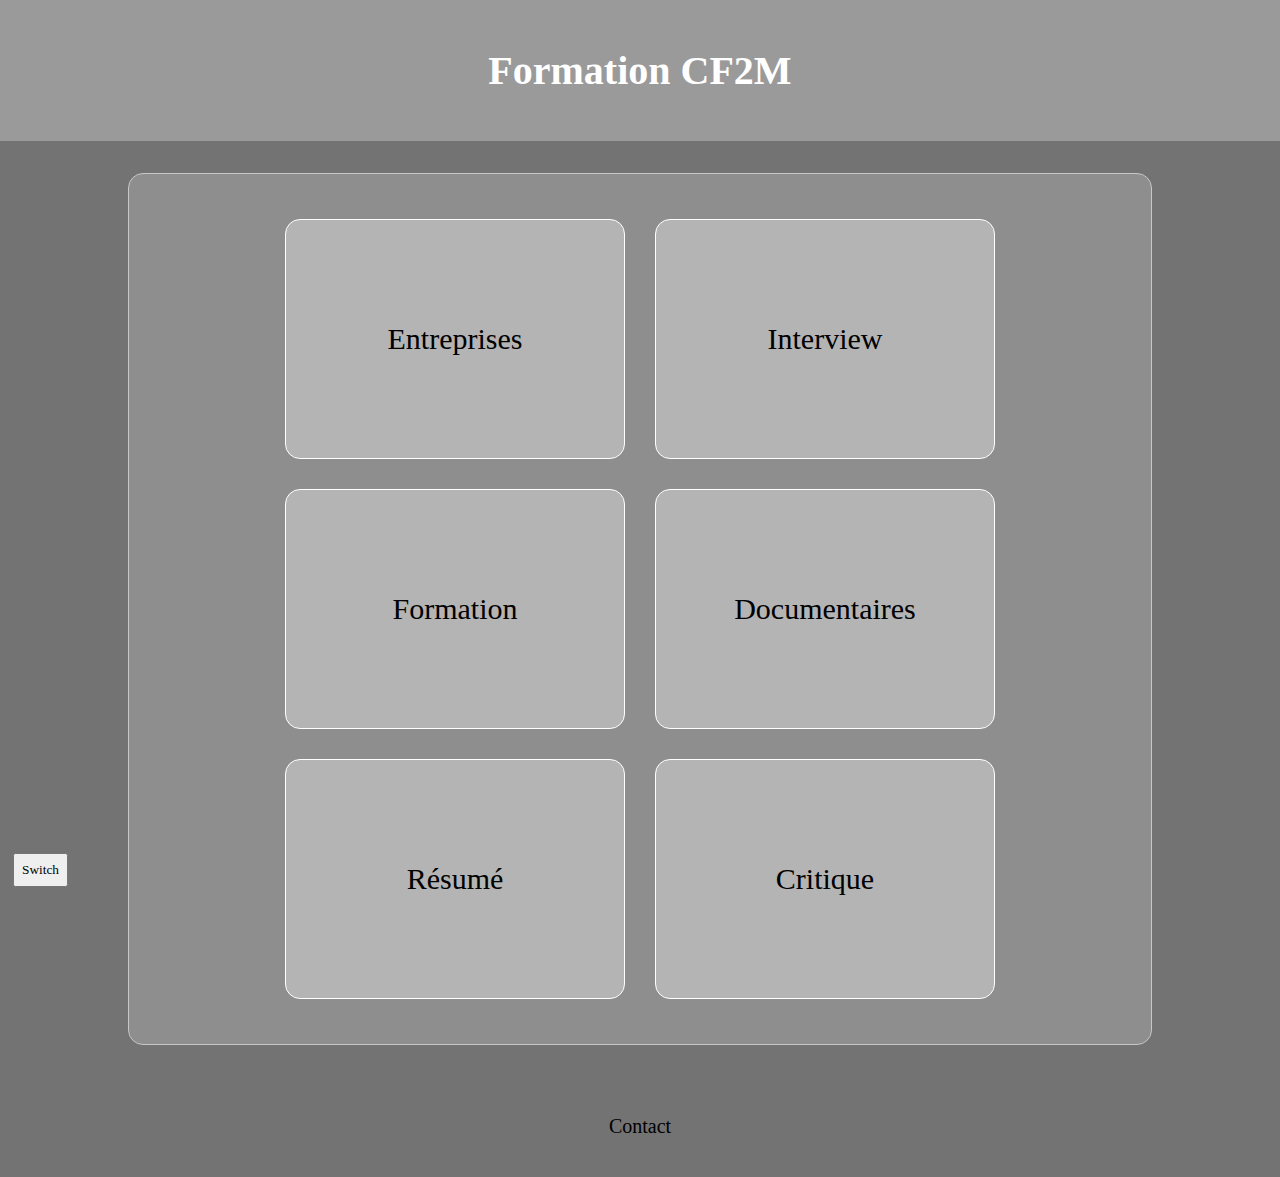
<file: projet de fin de préfo/index.html>
<!DOCTYPE html>
<html lang="FR">

<head>

    <meta charset="UTF-8">
    <title>Accueil</title>
    <link href="Assets/rules/prefo.css" type="text/css" rel="stylesheet" id="theme">

    <link rel="icon" type="image/png" sizes="32x32" href="Assets/img/LogoP.ico">
    <script src="Assets/rules/prefo.js"></script>

</head>

<body>

    <header>

        <h1>Formation CF2M</h1>

    </header>
    <main>
        <section>
            <article id="ind">
                    <a href="entreprises.html"><p>Entreprises</p></a>
                    <a href="interview.html"><p>Interview</p></a>
                    <a href="formation.html"><p>Formation</p></a>
                    <a href="documentaires.html"><p>Documentaires</p></a>
                    <a href="resume.html"><p>Résumé</p></a>
                    <a href="critique.html"><p>Critique</p></a>
            </article>
        </section>

    </main>
    <footer id="index">
        <button onclick="toggleTheme()" id="switch">Switch</button>
        <a href="contact.html" id="future_php">Contact</a>
    </footer>
</body>

</html>
</file>
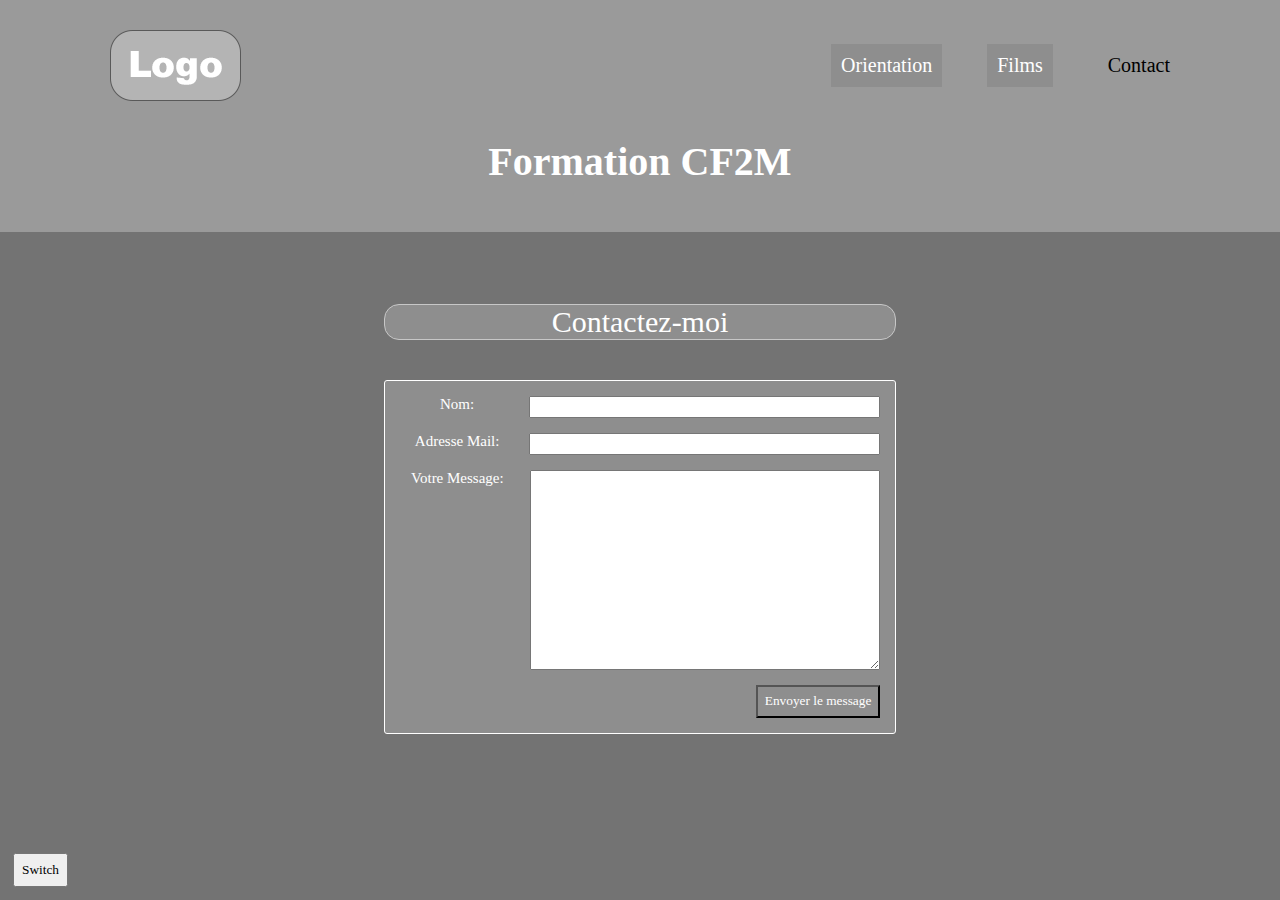
<file: projet de fin de préfo/contact.html>
<!DOCTYPE html>
<html lang="FR">

<head>

    <meta charset="UTF-8">
    <title>Contact</title>
    <link href="Assets/rules/prefo.css" type="text/css" rel="stylesheet"  id="theme">

    <link rel="icon" type="image/png" sizes="32x32" href="Assets/img/LogoP.ico">
    <script src="Assets/rules/prefo.js"></script>

</head>

<body>

    <header>

        <nav id="liens">
            <a href="index.html" id="logo"> <img src="Assets/img/logoP.png" alt="logo" id="imageTheme1"/><img src="Assets/img/logoP2.png" alt="logo" id="imageTheme2"/></a>
            <div>
                <div class="dropdown">
                    <button class="navbutton">Orientation</button>
                    <div class="navbutton_content">
                        <a href="entreprises.html">Entreprise</a>
                        <a href="interview.html">Interview</a>
                        <a href="formation.html">Formation</a>
                    </div>  
                </div> 
                <div class="dropdown">
                    <button class="navbutton">Films</button>
                    <div class="navbutton_content">
                        <a href="documentaires.html">Documentaires</a>
                        <a href="resume.html">Résumé</a>
                        <a href="critique.html">Critique</a>
                    </div>
                </div>
                    <a href="contact.html" id="future_php">Contact</a>
            </div>
        </nav>

        <h1>Formation CF2M</h1>

    </header>
    <main>

        <section>
            <div id="centering_contact"><article>Contactez-moi</article></div>
        </section>
        <section>
                <form action="Assets/rules/contact.php" method="post" id="mail_form">
                    <div>  
                        <label for="name">Nom:</label>
                        <input type="text" id="name" name="user_name">
                    </div>
                    <div>
                        <label for="mail">Adresse Mail:</label>
                        <input type="email" id="mail" name="user_mail">
                    </div>
                    <div>
                        <label for="msg">Votre Message:</label>
                        <textarea type="msg" name="user_msg" id="message"></textarea>
                    </div>
                    <div class="button">
                        <button type="submit">Envoyer le message</button>
                    </div>
                </form>
        </section>
    </main>
    <footer>
        <button onclick="toggleTheme()" id="switch">Switch</button>
    </footer>



</body>

</html>
</file>
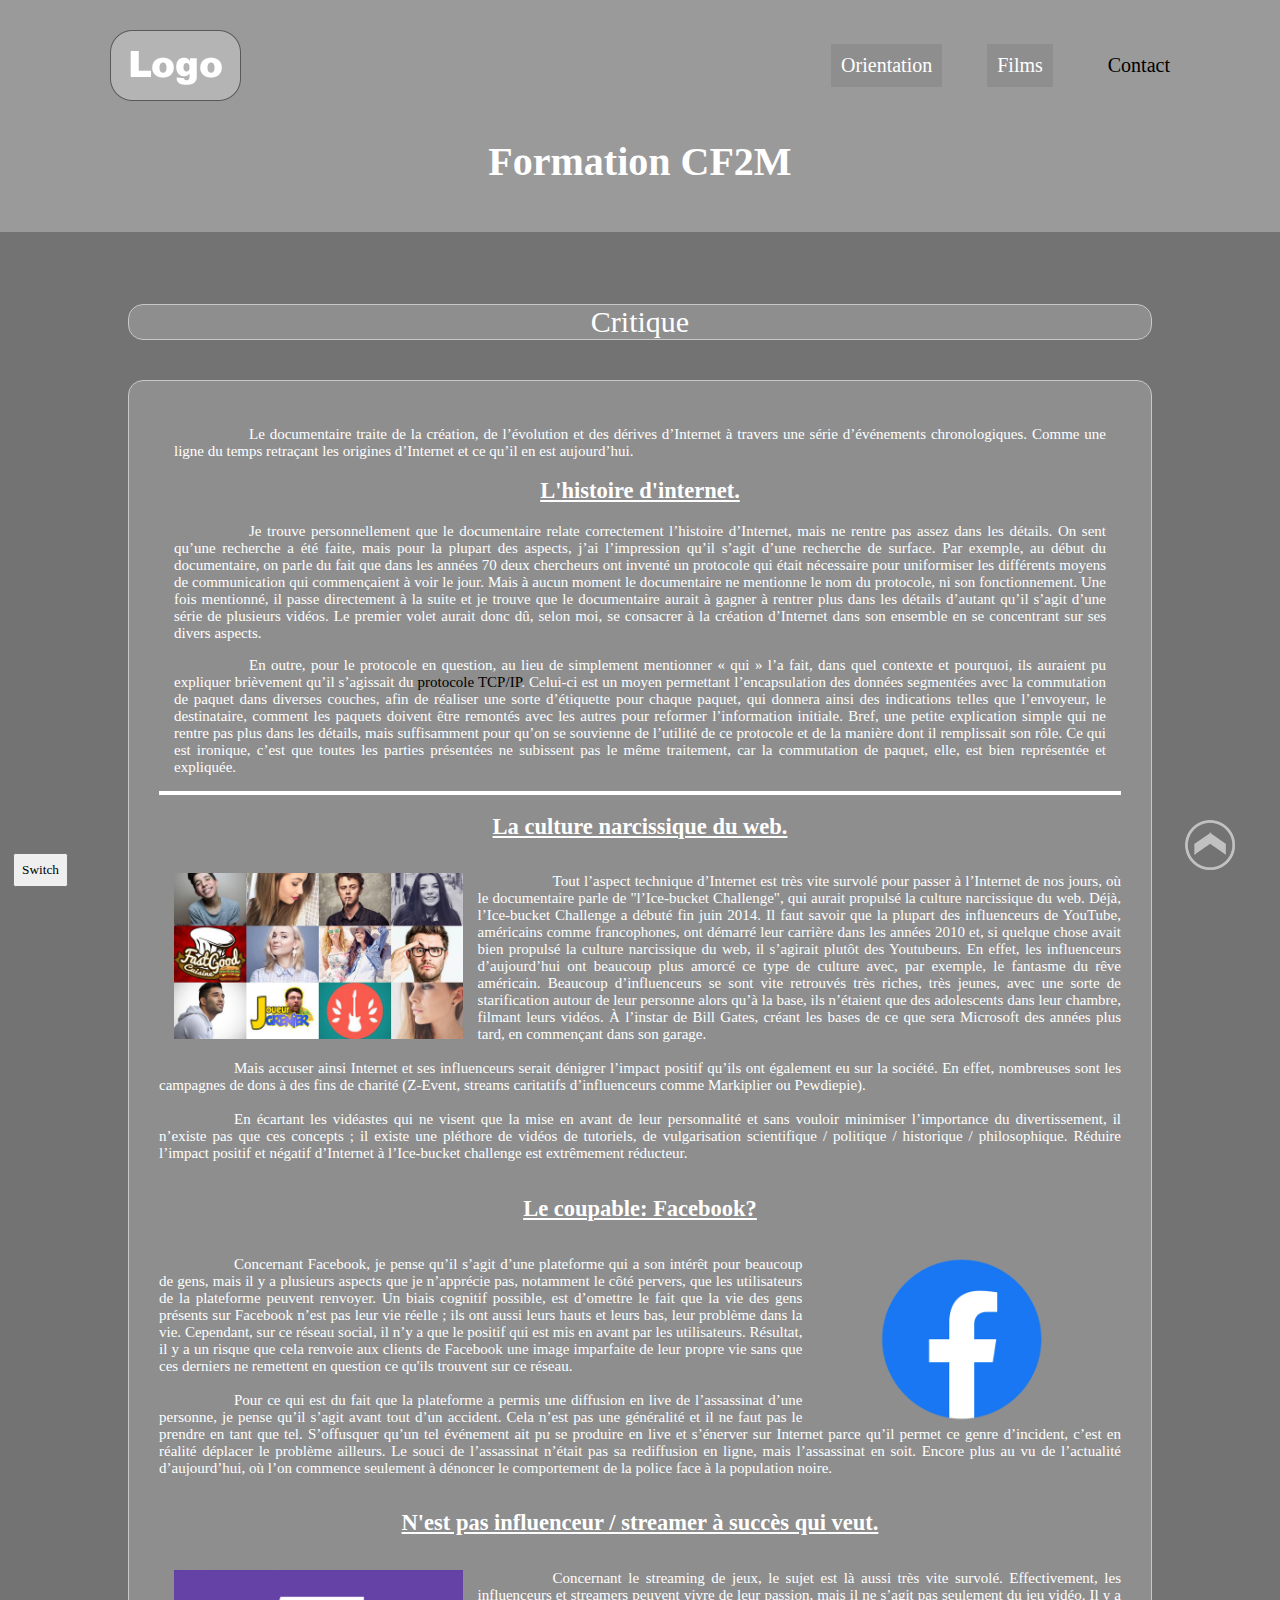
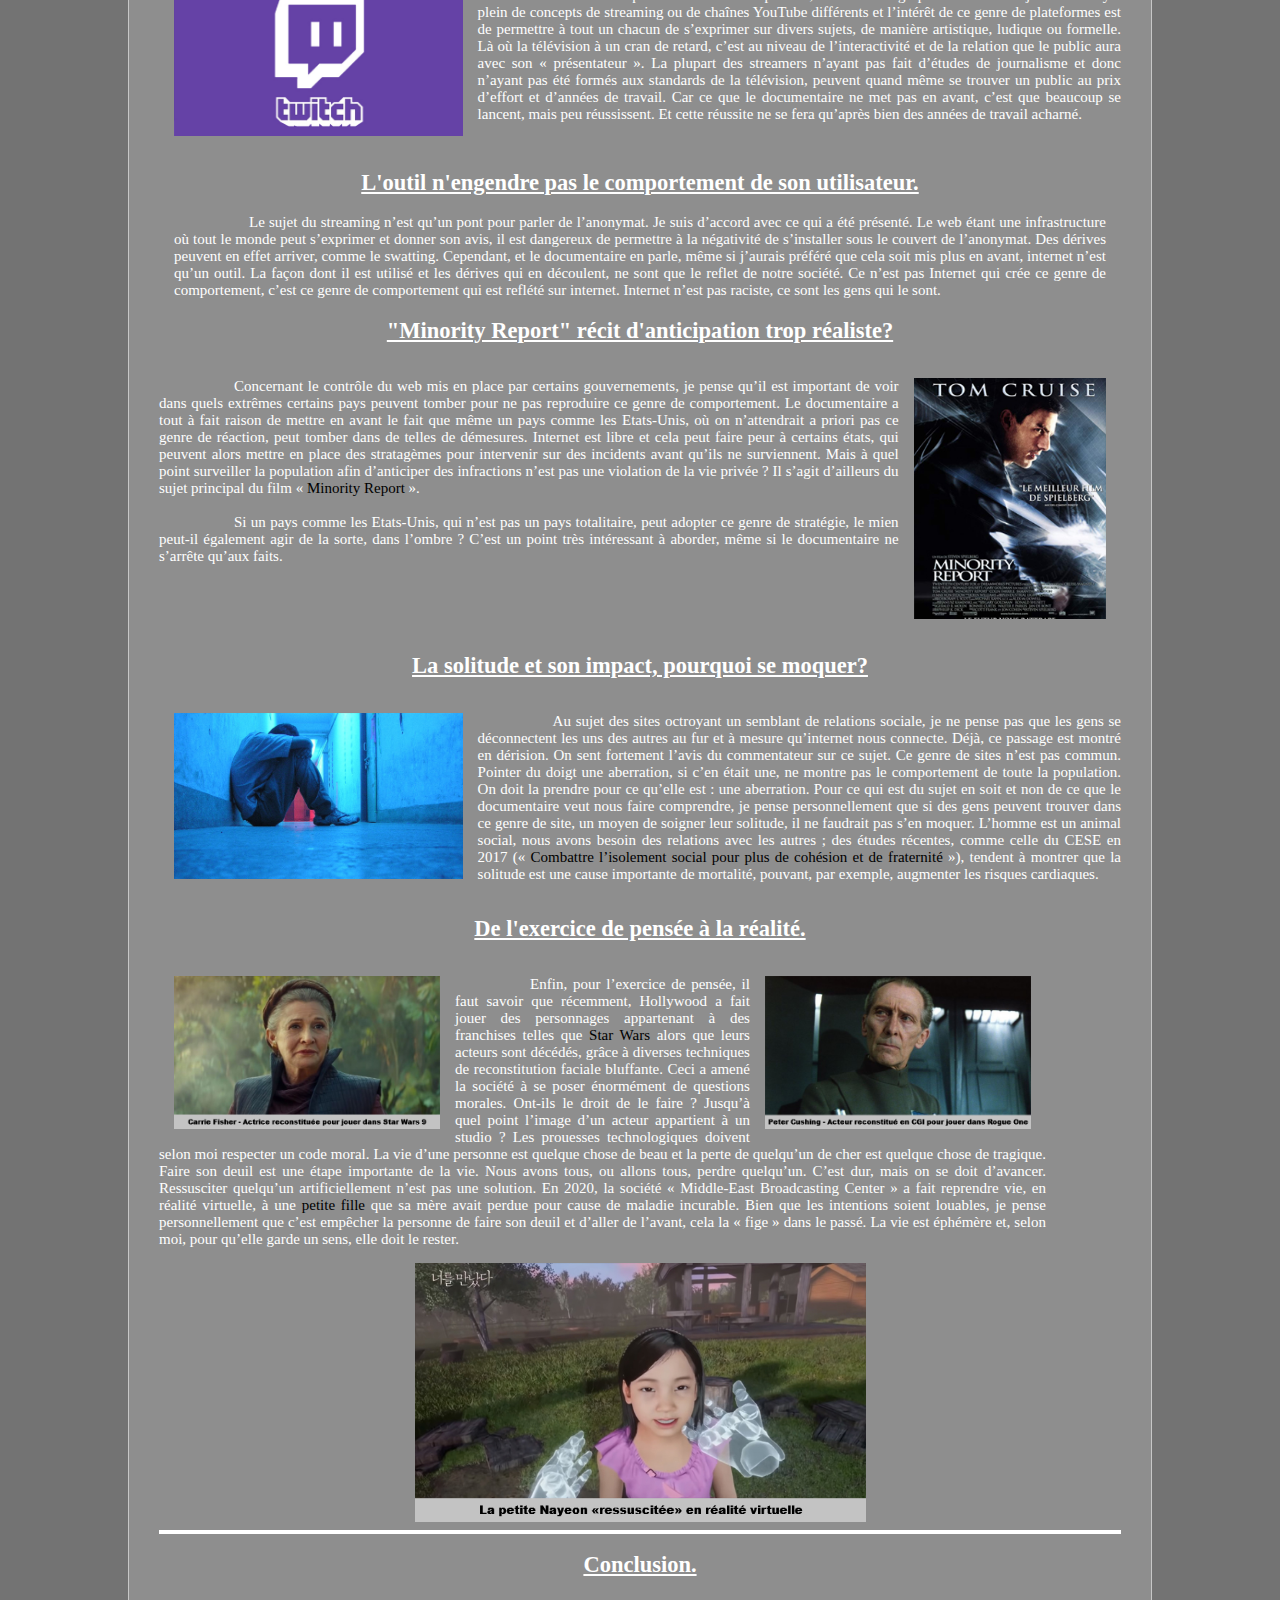
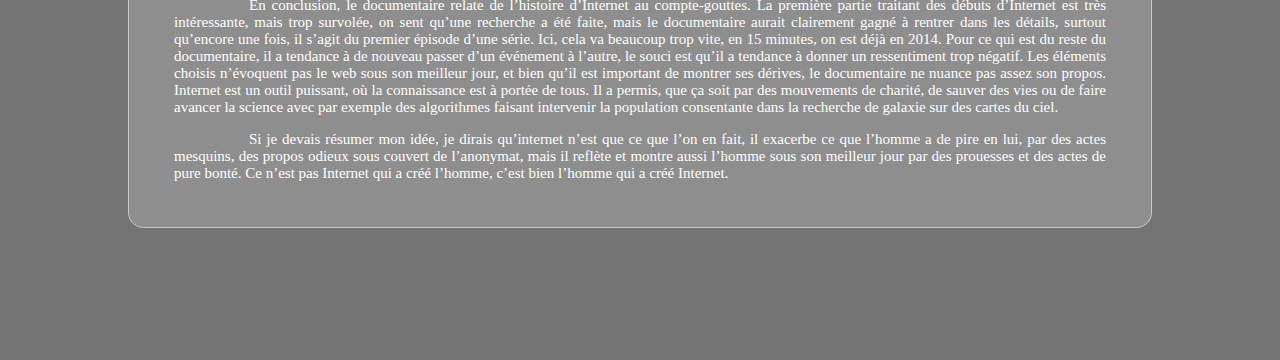
<file: projet de fin de préfo/critique.html>
<!DOCTYPE html>
<html lang="FR">

<head>

    <meta charset="UTF-8">
    <title>Critique</title>
    <link href="Assets/rules/prefo.css" type="text/css" rel="stylesheet"  id="theme">

    <link rel="icon" type="image/png" sizes="32x32" href="Assets/img/LogoP.ico">
    <script src="Assets/rules/prefo.js"></script>

</head>

<body>

    <header>

        <nav id="liens">
            <a href="index.html" id="logo"> <img src="Assets/img/logoP.png" alt="logo" id="imageTheme1"/><img src="Assets/img/logoP2.png" alt="logo" id="imageTheme2"/></a>
            <div>
                <div class="dropdown">
                    <button class="navbutton">Orientation</button>
                    <div class="navbutton_content">
                        <a href="entreprises.html">Entreprise</a>
                        <a href="interview.html">Interview</a>
                        <a href="formation.html">Formation</a>
                    </div>  
                </div> 
                <div class="dropdown">
                    <button class="navbutton">Films</button>
                    <div class="navbutton_content">
                        <a href="documentaires.html">Documentaires</a>
                        <a href="resume.html">Résumé</a>
                        <a href="critique.html">Critique</a>
                    </div>
                </div>
                    <a href="contact.html" id="future_php">Contact</a>
            </div>
        </nav>

        <h1>Formation CF2M</h1>

    </header>
    <main>

        <section>
            <div id="centering"><article>Critique</article></div>
        </section>

        <section>
            <article id="text">
                <p>Le documentaire traite de la création, de l’évolution et des dérives d’Internet à travers une série d’événements chronologiques. Comme une ligne du temps retraçant les origines d’Internet et ce qu’il en est aujourd’hui.</p>
                <h2>L'histoire d'internet.</h2>
                <p>Je trouve personnellement que le documentaire relate correctement l’histoire d’Internet, mais ne rentre pas assez dans les détails. On sent qu’une recherche a été faite, mais pour la plupart des aspects, j’ai l’impression qu’il s’agit d’une recherche de surface. Par exemple, au début du documentaire, on parle du fait que dans les années 70 deux chercheurs ont inventé un protocole qui était nécessaire pour uniformiser les différents moyens de communication qui commençaient à voir le jour. Mais à aucun moment le documentaire ne mentionne le nom du protocole, ni son fonctionnement. Une fois mentionné, il passe directement à la suite et je trouve que le documentaire aurait à gagner à rentrer plus dans les détails d’autant qu’il s’agit d’une série de plusieurs vidéos. Le premier volet aurait donc dû, selon moi, se consacrer à la création d’Internet dans son ensemble en se concentrant sur ses divers aspects.</p>
                <p>En outre, pour le protocole en question, au lieu de simplement mentionner « qui » l’a fait, dans quel contexte et pourquoi, ils auraient pu expliquer brièvement qu’il s’agissait du <a href="https://en.wikipedia.org/wiki/Internet_protocol_suite" target=_blank>protocole TCP/IP</a>. Celui-ci est un moyen permettant l’encapsulation des données segmentées avec la commutation de paquet dans diverses couches, afin de réaliser une sorte d’étiquette pour chaque paquet, qui donnera ainsi des indications telles que l’envoyeur, le destinataire, comment les paquets doivent être remontés avec les autres pour reformer l’information initiale. Bref, une petite explication simple qui ne rentre pas plus dans les détails, mais suffisamment pour qu’on se souvienne de l’utilité de ce protocole et de la manière dont il remplissait son rôle. Ce qui est ironique, c’est que toutes les parties présentées ne subissent pas le même traitement, car la commutation de paquet, elle, est bien représentée et expliquée.</p>
                <hr/>
                <h2>La culture narcissique du web.</h2>                
                <div class="with_pictures"><p>
                <img src="Assets/img/youtubeur.jpg" alt="Youtubeurs" class="left bigpicture">
                    Tout l’aspect technique d’Internet est très vite survolé pour passer à l’Internet de nos jours, où le documentaire parle de "l’Ice-bucket Challenge", qui aurait propulsé la culture narcissique du web. Déjà, l’Ice-bucket Challenge a débuté fin juin 2014. Il faut savoir que la plupart des influenceurs de YouTube, américains comme francophones, ont démarré leur carrière dans les années 2010 et, si quelque chose avait bien propulsé la culture narcissique du web, il s’agirait plutôt des Youtubeurs. En effet, les influenceurs d’aujourd’hui ont beaucoup plus amorcé ce type de culture avec, par exemple, le fantasme du rêve américain. Beaucoup d’influenceurs se sont vite retrouvés très riches, très jeunes, avec une sorte de starification autour de leur personne alors qu’à la base, ils n’étaient que des adolescents dans leur chambre, filmant leurs vidéos. À l’instar de Bill Gates, créant les bases de ce que sera Microsoft des années plus tard, en commençant dans son garage.
                    <br/><br/>
                    <span class="tab"></span>Mais accuser ainsi Internet et ses influenceurs serait dénigrer l’impact positif qu’ils ont également eu sur la société. En effet, nombreuses sont les campagnes de dons à des fins de charité (Z-Event, streams caritatifs d’influenceurs comme Markiplier ou Pewdiepie).
                    <br/><br/>
                    <span class="tab"></span>En écartant les vidéastes qui ne visent que la mise en avant de leur personnalité et sans vouloir minimiser l’importance du divertissement, il n’existe pas que ces concepts ; il existe une pléthore de vidéos de tutoriels, de vulgarisation scientifique / politique / historique / philosophique. Réduire l’impact positif et négatif d’Internet à l’Ice-bucket challenge est extrêmement réducteur.</p>
                </div>
                <h2>Le coupable: Facebook?</h2>  
                <div class="with_pictures"><p>
                <img src="Assets/img/facebook.png" alt="Facebook" class="right bigpicture">
                    Concernant Facebook, je pense qu’il s’agit d’une plateforme qui a son intérêt pour beaucoup de gens, mais il y a plusieurs aspects que je n’apprécie pas, notamment le côté pervers, que les utilisateurs de la plateforme peuvent renvoyer. Un biais cognitif possible, est d’omettre le fait que la vie des gens présents sur Facebook n’est pas leur vie réelle ; ils ont aussi leurs hauts et leurs bas, leur problème dans la vie. Cependant, sur ce réseau social, il n’y a que le positif qui est mis en avant par les utilisateurs. Résultat, il y a un risque que cela renvoie aux clients de Facebook une image imparfaite de leur propre vie sans que ces derniers ne remettent en question ce qu'ils trouvent sur ce réseau.
                    <br/><br/>
                    <span class="tab"></span>Pour ce qui est du fait que la plateforme a permis une diffusion en live de l’assassinat d’une personne, je pense qu’il s’agit avant tout d’un accident. Cela n’est pas une généralité et il ne faut pas le prendre en tant que tel. S’offusquer qu’un tel événement ait pu se produire en live et s’énerver sur Internet parce qu’il permet ce genre d’incident, c’est en réalité déplacer le problème ailleurs. Le souci de l’assassinat n’était pas sa rediffusion en ligne, mais l’assassinat en soit. Encore plus au vu de l’actualité d’aujourd’hui, où l’on commence seulement à dénoncer le comportement de la police face à la population noire.</p>
                    
                </div>
                <h2>N'est pas influenceur / streamer à succès qui veut.</h2>
                <div class="with_pictures"><p>
                    <img src="Assets/img/twitch.jpg" alt="Twitch" class="left bigpicture">
                    Concernant le streaming de jeux, le sujet est là aussi très vite survolé. Effectivement, les influenceurs et streamers peuvent vivre de leur passion, mais il ne s’agit pas seulement du jeu vidéo. Il y a plein de concepts de streaming ou de chaînes YouTube différents et l’intérêt de ce genre de plateformes est de permettre à tout un chacun de s’exprimer sur divers sujets, de manière artistique, ludique ou formelle. Là où la télévision à un cran de retard, c’est au niveau de l’interactivité et de la relation que le public aura avec son « présentateur ». La plupart des streamers n’ayant pas fait d’études de journalisme et donc n’ayant pas été formés aux standards de la télévision, peuvent quand même se trouver un public au prix d’effort et d’années de travail. Car ce que le documentaire ne met pas en avant, c’est que beaucoup se lancent, mais peu réussissent. Et cette réussite ne se fera qu’après bien des années de travail acharné.</p>
                    
                </div>
                <h2>L'outil n'engendre pas le comportement de son utilisateur.</h2>
                <p>Le sujet du streaming n’est qu’un pont pour parler de l’anonymat. Je suis d’accord avec ce qui a été présenté. Le web étant une infrastructure où tout le monde peut s’exprimer et donner son avis, il est dangereux de permettre à la négativité de s’installer sous le couvert de l’anonymat. Des dérives peuvent en effet arriver, comme le swatting. Cependant, et le documentaire en parle, même si j’aurais préféré que cela soit mis plus en avant, internet n’est qu’un outil. La façon dont il est utilisé et les dérives qui en découlent, ne sont que le reflet de notre société. Ce n’est pas Internet qui crée ce genre de comportement, c’est ce genre de comportement qui est reflété sur internet. Internet n’est pas raciste, ce sont les gens qui le sont.</p>
                <h2>"Minority Report" récit d'anticipation trop réaliste?</h2>
                <div class="with_pictures"><p>
                    <img src="Assets/img/Minority Report.jpg" alt="Minority Report" class="right smallpicture">
                    Concernant le contrôle du web mis en place par certains gouvernements, je pense qu’il est important de voir dans quels extrêmes certains pays peuvent tomber pour ne pas reproduire ce genre de comportement. Le documentaire a tout à fait raison de mettre en avant le fait que même un pays comme les Etats-Unis, où on n’attendrait a priori pas ce genre de réaction, peut tomber dans de telles de démesures. Internet est libre et cela peut faire peur à certains états, qui peuvent alors mettre en place des stratagèmes pour intervenir sur des incidents avant qu’ils ne surviennent. Mais à quel point surveiller la population afin d’anticiper des infractions n’est pas une violation de la vie privée ? Il s’agit d’ailleurs du sujet principal du film «<a href="https://fr.wikipedia.org/wiki/Minority_Report" target=_blank> Minority Report </a>».
                    <br/><br/>
                    <span class="tab"></span>Si un pays comme les Etats-Unis, qui n’est pas un pays totalitaire, peut adopter ce genre de stratégie, le mien peut-il également agir de la sorte, dans l’ombre ? C’est un point très intéressant à aborder, même si le documentaire ne s’arrête qu’aux faits.</p>
                    
                </div>
                <h2>La solitude et son impact, pourquoi se moquer?</h2>    
                <div class="with_pictures"><p>
                    <img src="Assets/img/solitude.png" alt="Solitude" class="left bigpicture">
                    Au sujet des sites octroyant un semblant de relations sociale, je ne pense pas que les gens se déconnectent les uns des autres au fur et à mesure qu’internet nous connecte. Déjà, ce passage est montré en dérision. On sent fortement l’avis du commentateur sur ce sujet. Ce genre de sites n’est pas commun. Pointer du doigt une aberration, si c’en était une, ne montre pas le comportement de toute la population. On doit la prendre pour ce qu’elle est : une aberration. Pour ce qui est du sujet en soit et non de ce que le documentaire veut nous faire comprendre, je pense personnellement que si des gens peuvent trouver dans ce genre de site, un moyen de soigner leur solitude, il ne faudrait pas s’en moquer. L’homme est un animal social, nous avons besoin des relations avec les autres ; des études récentes, comme celle du CESE en 2017 (« <a href="https://www.lecese.fr/travaux-publies/combattre-l-isolement-social-pour-plus-de-cohesion-et-de-fraternite" target=_blank>Combattre l’isolement social pour plus de cohésion et de fraternité </a>»), tendent à montrer que la solitude est une cause importante de mortalité, pouvant, par exemple, augmenter les risques cardiaques.</p>
                    
                </div>
                <h2>De l'exercice de pensée à la réalité.</h2>
                <div class="with_pictures"><p>
                    <img src="Assets/img/Carrie Fisher.jpg" alt="Carrie Fisher" class="left bigpicture">
                    <img src="Assets/img/Peter Cushing.jpg" alt="Peter Cushing" class="right bigpicture">
                    Enfin, pour l’exercice de pensée, il faut savoir que récemment, Hollywood a fait jouer des personnages appartenant à des franchises telles que <a href="https://www.cnet.com/news/star-wars-rise-of-skywalkers-cgi-free-carrie-fisher-is-shockingly-successful/" target=_blank>Star Wars</a> alors que leurs acteurs sont décédés, grâce à diverses techniques de reconstitution faciale bluffante. Ceci a amené la société à se poser énormément de questions morales. Ont-ils le droit de le faire ? Jusqu’à quel point l’image d’un acteur appartient à un studio ? Les prouesses technologiques doivent selon moi respecter un code moral. La vie d’une personne est quelque chose de beau et la perte de quelqu’un de cher est quelque chose de tragique. Faire son deuil est une étape importante de la vie. Nous avons tous, ou allons tous, perdre quelqu’un. C’est dur, mais on se doit d’avancer. Ressusciter quelqu’un artificiellement n’est pas une solution. En 2020, la société « Middle-East Broadcasting Center » a fait reprendre vie, en réalité virtuelle, à une <a href="https://sciencepost.fr/coree-du-sud-une-mere-retrouve-sa-fille-decedee-en-realite-virtuelle/" target=_blank>petite fille</a> que sa mère avait perdue pour cause de maladie incurable. Bien que les intentions soient louables, je pense personnellement que c’est empêcher la personne de faire son deuil et d’aller de l’avant, cela la « fige » dans le passé. La vie est éphémère et, selon moi, pour qu’elle garde un sens, elle doit le rester.
                    </p>
                    
                    <br/><br/>
                </div>
                <img src="Assets/img/Nayeon.jpg" alt="Nayeon" class="bigpicture" id="Nayeon">
                <hr />
                <h2>Conclusion.</h2>
                <p>En conclusion, le documentaire relate de l’histoire d’Internet au compte-gouttes. La première partie traitant des débuts d’Internet est très intéressante, mais trop survolée, on sent qu’une recherche a été faite, mais le documentaire aurait clairement gagné à rentrer dans les détails, surtout qu’encore une fois, il s’agit du premier épisode d’une série. Ici, cela va beaucoup trop vite, en 15 minutes, on est déjà en 2014. Pour ce qui est du reste du documentaire, il a tendance à de nouveau passer d’un événement à l’autre, le souci est qu’il a tendance à donner un ressentiment trop négatif. Les éléments choisis n’évoquent pas le web sous son meilleur jour, et bien qu’il est important de montrer ses dérives, le documentaire ne nuance pas assez son propos. Internet est un outil puissant, où la connaissance est à portée de tous. Il a permis, que ça soit par des mouvements de charité, de sauver des vies ou de faire avancer la science avec par exemple des algorithmes faisant intervenir la population consentante dans la recherche de galaxie sur des cartes du ciel.</p>
                <p>Si je devais résumer mon idée, je dirais qu’internet n’est que ce que l’on en fait, il exacerbe ce que l’homme a de pire en lui, par des actes mesquins, des propos odieux sous couvert de l’anonymat, mais il reflète et montre aussi l’homme sous son meilleur jour par des prouesses et des actes de pure bonté. Ce n’est pas Internet qui a créé l’homme, c’est bien l’homme qui a créé Internet.</p>          
            </article>
        </section>
    </main>
    <footer>
        <a href="#logo"><div  class="back_top_hover"></div></a>
        <button onclick="toggleTheme()" id="switch">Switch</button>
    </footer>



</body>

</html>
</file>
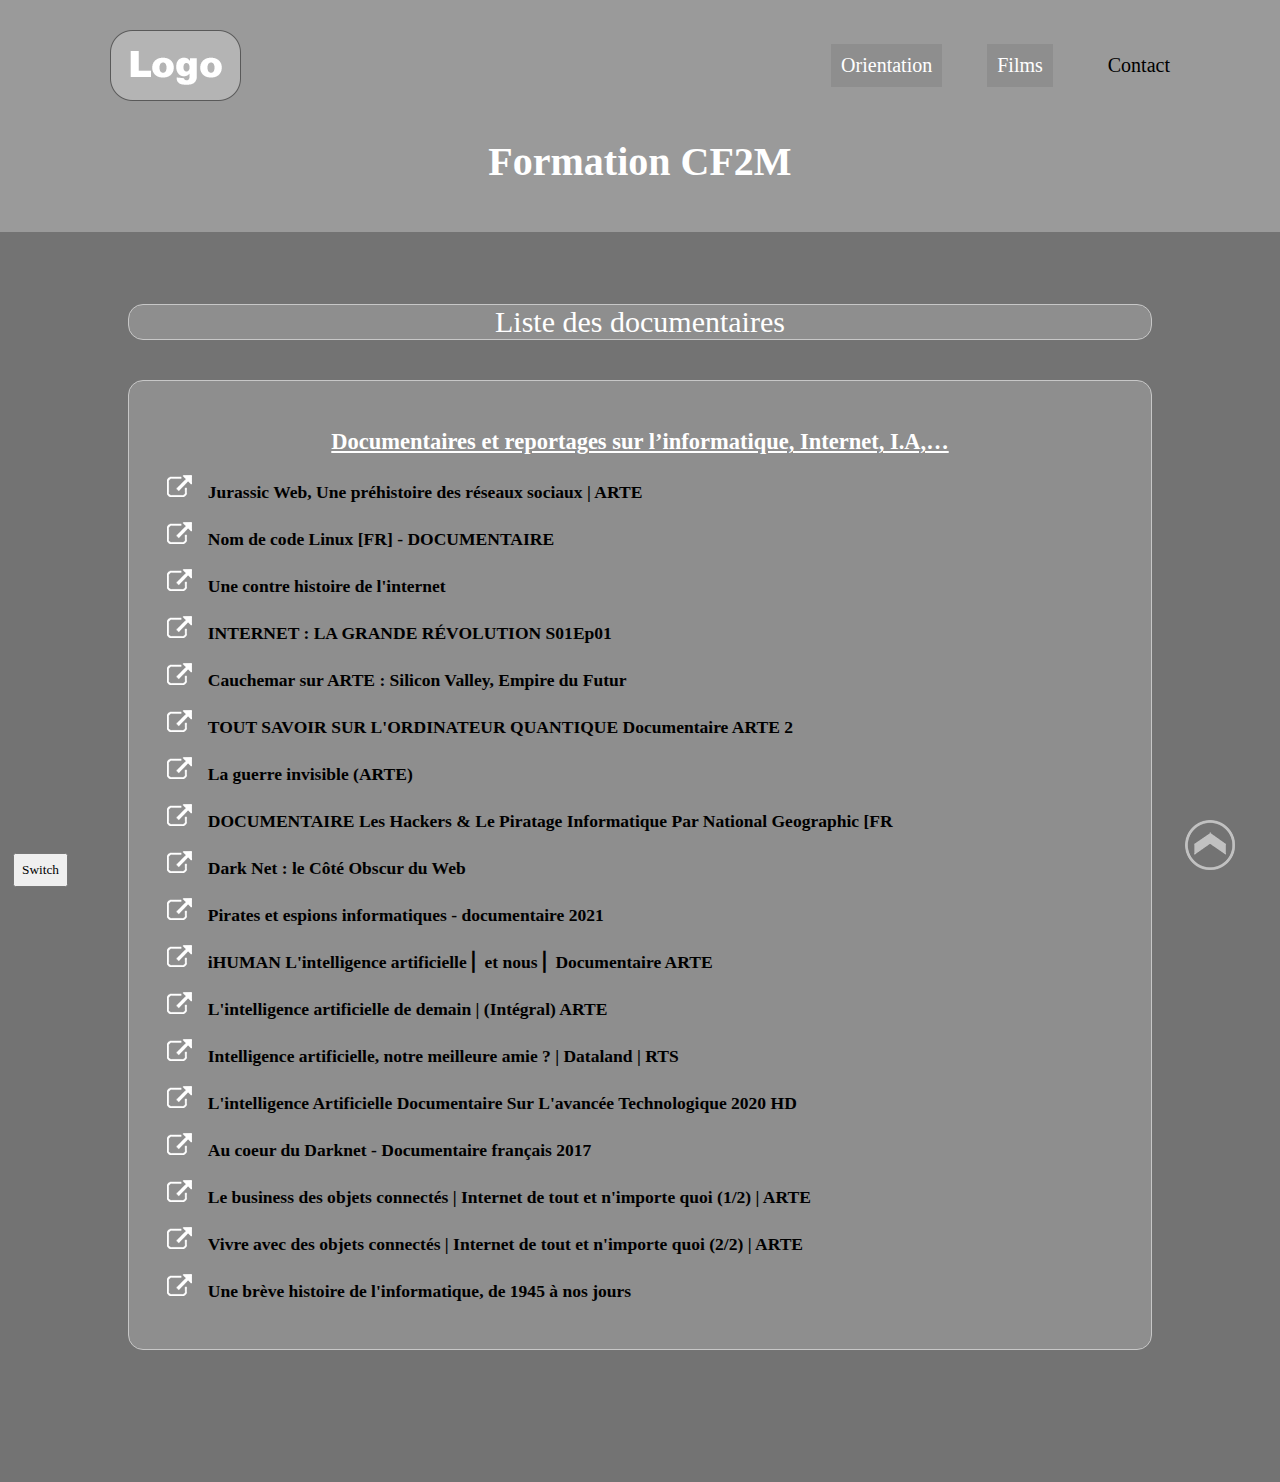
<file: projet de fin de préfo/documentaires.html>
<!DOCTYPE html>
<html lang="FR">

<head>

    <meta charset="UTF-8">
    <title>Résumé</title>
    <link href="Assets/rules/prefo.css" type="text/css" rel="stylesheet"  id="theme">

    <link rel="icon" type="image/png" sizes="32x32" href="Assets/img/LogoP.ico">
    <script src="Assets/rules/prefo.js"></script>

</head>

<body>

    <header>

        <nav id="liens">
            <a href="index.html" id="logo"> <img src="Assets/img/logoP.png" alt="logo" id="imageTheme1"/><img src="Assets/img/logoP2.png" alt="logo" id="imageTheme2"/></a>
            <div>
                <div class="dropdown">
                    <button class="navbutton">Orientation</button>
                    <div class="navbutton_content">
                        <a href="entreprises.html">Entreprise</a>
                        <a href="interview.html">Interview</a>
                        <a href="formation.html">Formation</a>
                    </div>  
                </div> 
                <div class="dropdown">
                    <button class="navbutton">Films</button>
                    <div class="navbutton_content">
                        <a href="documentaires.html">Documentaires</a>
                        <a href="resume.html">Résumé</a>
                        <a href="critique.html">Critique</a>
                    </div>
                </div>
                    <a href="contact.html" id="future_php">Contact</a>
            </div>
        </nav>

        <h1>Formation CF2M</h1>

    </header>
    <main>

        <section>
            <div id="centering"><article>Liste des documentaires</article></div>
        </section>

        <section>
            <article id="doc_list">
                <h2>Documentaires et reportages sur l’informatique, Internet, I.A,…</h2>
                
                <ul>
                    <li><h3><a href=" https://www.youtube.com/watch?v=mLEbi2MAoL8&ab_channel=ARTE" target="_blank">Jurassic Web, Une préhistoire des réseaux sociaux | ARTE</a></h3></li>
                    <li><h3><a href="https://www.youtube.com/watch?v=79_IMeks4wY&ab_channel=Tim%274LinuxMac" target="_blank">Nom de code Linux [FR] - DOCUMENTAIRE</a></h3></li>  
                    <li><h3><a href="https://www.youtube.com/watch?v=MUTABXD8f24&ab_channel=benjaltf4" target="_blank">Une contre histoire de l'internet</a></h3></li> 
                    <li><h3><a href="https://www.youtube.com/watch?v=BhkaXe3jGFw&ab_channel=EnModeREPLAY" target="_blank" >INTERNET : LA GRANDE RÉVOLUTION S01Ep01</a></h3></li>
                    <li><h3><a href="https://www.youtube.com/watch?v=RQ2sZ3GrS-U&ab_channel=TopDocus" target="_blank">Cauchemar sur ARTE : Silicon Valley, Empire du Futur</a></h3></li>
                    <li><h3><a href="https://www.youtube.com/watch?v=X3TtzIeUFoQ&ab_channel=Chainedusavoirtutorielsinformatique" target="_blank">TOUT SAVOIR SUR L'ORDINATEUR QUANTIQUE Documentaire ARTE 2</a></h3></li>
                    <li><h3><a href="https://www.youtube.com/watch?v=lz3YLjUJuP8&ab_channel=LesmeilleursDocumentaires" target="_blank">La guerre invisible (ARTE)</a></h3></li>
                    <li><h3><a href="https://www.youtube.com/watch?v=gl_XsmywQgI&ab_channel=Tim%274LinuxMac" target="_blank">DOCUMENTAIRE Les Hackers & Le Piratage Informatique Par National Geographic [FR</a></h3></li> 
                    <li><h3><a href="https://www.youtube.com/watch?v=BSOJ6HyLAoo&ab_channel=InvestigationsetEnqu%C3%AAtes" target="_blank">Dark Net : le Côté Obscur du Web</a></h3></li>
                    <li><h3><a href="https://www.youtube.com/watch?v=ntqWaMNGIzE&ab_channel=THEDOCUMENTARY" target="_blank">Pirates et espions informatiques - documentaire 2021</a></h3></li>
                    <li><h3><a href="https://www.youtube.com/watch?v=xgv4FQZIUxI&ab_channel=HealtheWorld" target="_blank">iHUMAN L'intelligence artificielle ⎜ et nous ⎜ Documentaire ARTE</a></h3></li>
                    <li><h3><a href="https://www.youtube.com/watch?v=nfTAK-ADJPg&ab_channel=ArteWorld" target="_blank">L'intelligence artificielle de demain | (Intégral) ARTE</a></h3></li>
                    <li><h3><a href="https://www.youtube.com/watch?v=OzRbSG_9Ujc&ab_channel=RTS-RadioT%C3%A9l%C3%A9visionSuisse" target="_blank">Intelligence artificielle, notre meilleure amie ? | Dataland | RTS</a></h3></li>
                    <li><h3><a href="https://www.youtube.com/watch?v=4eFkTmH7Xu8&ab_channel=DocumentairePrime" target="_blank">L'intelligence Artificielle Documentaire Sur L'avancée Technologique 2020 HD</a></h3></li>
                    <li><h3><a href="https://www.youtube.com/watch?v=TXRw77gqp4g&ab_channel=DocumentairesHDFrance" target="_blank">Au coeur du Darknet - Documentaire français 2017</a></h3></li>
                    <li><h3><a href="https://www.youtube.com/watch?v=opCgCvwulPo&ab_channel=ARTE" target="_blank">Le business des objets connectés | Internet de tout et n'importe quoi (1/2) | ARTE</a></h3></li>
                    <li><h3><a href="https://www.youtube.com/watch?v=NUhPNjRv3Kk&ab_channel=ARTE" target="_blank">Vivre avec des objets connectés | Internet de tout et n'importe quoi (2/2) | ARTE</a></h3></li>
                    <li><h3><a href="https://www.youtube.com/watch?v=dcN9QXxmRqk&ab_channel=cultureGnum" target="_blank">Une brève histoire de l'informatique, de 1945 à nos jours</a></h3></li>
                </ul>
            </article>
        </section>
    </main>
    <footer>
        <a href="#logo"><div  class="back_top_hover"></div></a>
        <button onclick="toggleTheme()" id="switch">Switch</button>
    </footer>



</body>

</html>
</file>
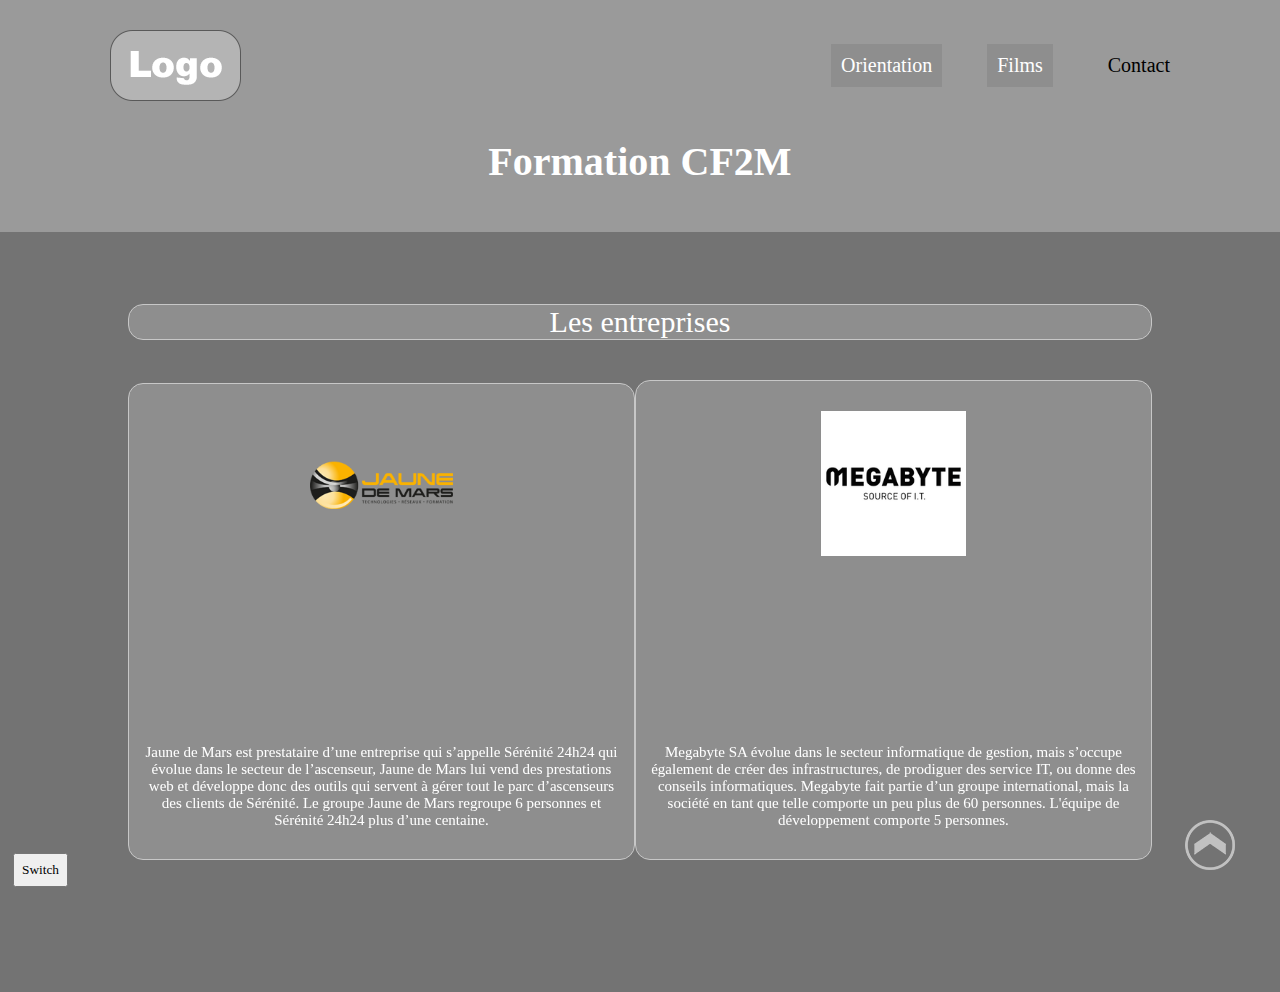
<file: projet de fin de préfo/entreprises.html>
<!DOCTYPE html>
<html lang="FR">

<head>

    <meta charset="UTF-8">
    <title>Entreprise</title>
    <link href="Assets/rules/prefo.css" type="text/css" rel="stylesheet" id="theme">

    <link rel="icon" type="image/png" sizes="32x32" href="Assets/img/LogoP.ico">
    <script src="Assets/rules/prefo.js"></script>
</head>

<body>

    <header>


        <nav id="liens">
            <a href="index.html" id="logo"> <img src="Assets/img/logoP.png" alt="logo" id="imageTheme1"/><img src="Assets/img/logoP2.png" alt="logo" id="imageTheme2"/></a>
            <div>
                <div class="dropdown">
                    <button class="navbutton">Orientation</button>
                    <div class="navbutton_content">
                        <a href="entreprises.html">Entreprise</a>
                        <a href="interview.html">Interview</a>
                        <a href="formation.html">Formation</a>
                    </div>  
                </div> 
                <div class="dropdown">
                    <button class="navbutton">Films</button>
                    <div class="navbutton_content">
                        <a href="documentaires.html">Documentaires</a>
                        <a href="resume.html">Résumé</a>
                        <a href="critique.html">Critique</a>
                    </div>
                </div>
                    <a href="contact.html" id="future_php">Contact</a>
            </div>
        </nav>

        <h1>Formation CF2M</h1>

    </header>
    <main>

        <section>
            <div id="centering"><article>Les entreprises</article></div>
        </section>
        
        <section id="enterprise">
                <article id=inter_JDM>
                    <p><a href="https://www.serenite24h24.com/jaune-de-mars/" target="_blank"><img src="Assets/img/Service-Jaune-De-Mars.png" alt="logo jaune de mars" class="picture_enter"/></a></p>
                    <p><iframe src="https://www.google.com/maps/embed?pb=!1m18!1m12!1m3!1d2638.5954776859016!2d7.735325815665203!3d48.        59844387926292!2m3!1f0!2f0!3f0!3m2!1i1024!2i768!4f13.       1!3m3!1m2!1s0x4796c83f965fd1fb%3A0x2f9f9e13200b125e!2sJaune%20de%20mars!5e0!3m2!1sfr!2sbe!4v1622911109792!5m2!1sfr!2sbe" style="border:0;" allowfullscreen="" loading="lazy" class="google_map"></iframe></p>
                    <p class="text_inter">Jaune de Mars est prestataire d’une entreprise qui s’appelle Sérénité 24h24 qui évolue dans le secteur de l’ascenseur, Jaune de Mars lui vend des prestations web et développe donc des outils qui servent à gérer tout le parc d’ascenseurs des clients de Sérénité. Le groupe Jaune de Mars regroupe 6 personnes et Sérénité 24h24 plus d’une centaine.</p>
                </article>
                <article id=inter_MB>
                    <p><a href="https://www.megabyte.be/" target="_blank"><img src="Assets/img/megabyte.png" alt="logo megabyte" class="picture_enter"/></a></p>
                    <p><iframe src="https://www.google.com/maps/embed?pb=!1m18!1m12!1m3!1d2520.5369836556947!2d4.427894615744876!3d50.82121677952817!2m3!1f0!2f0!3f0!3m2!1i1024!2i768!4f13.1!3m3!1m2!1s0x47c3db1582d7e24d%3A0x2c707090117eb0a3!2sMegabyte%20-%20Services%20IT!5e0!3m2!1sfr!2sbe!4v1622914990203!5m2!1sfr!2sbe" style="border:0;" allowfullscreen="" loading="lazy" class="google_map"></iframe></p>
                    <p class="text_inter">Megabyte SA évolue dans le secteur informatique de gestion, mais s’occupe également de créer des infrastructures, de prodiguer des service IT, ou donne des conseils informatiques. Megabyte fait partie d’un groupe international, mais la société en tant que telle comporte un peu plus de 60 personnes. L'équipe de développement comporte 5 personnes.</p>
                </article>
         </section>
    </main>
    <footer>
        <a href="#logo"><div  class="back_top_hover"></div></a>
        <button onclick="toggleTheme()" id="switch">Switch</button>
    </footer>



</body>

</html>
</file>
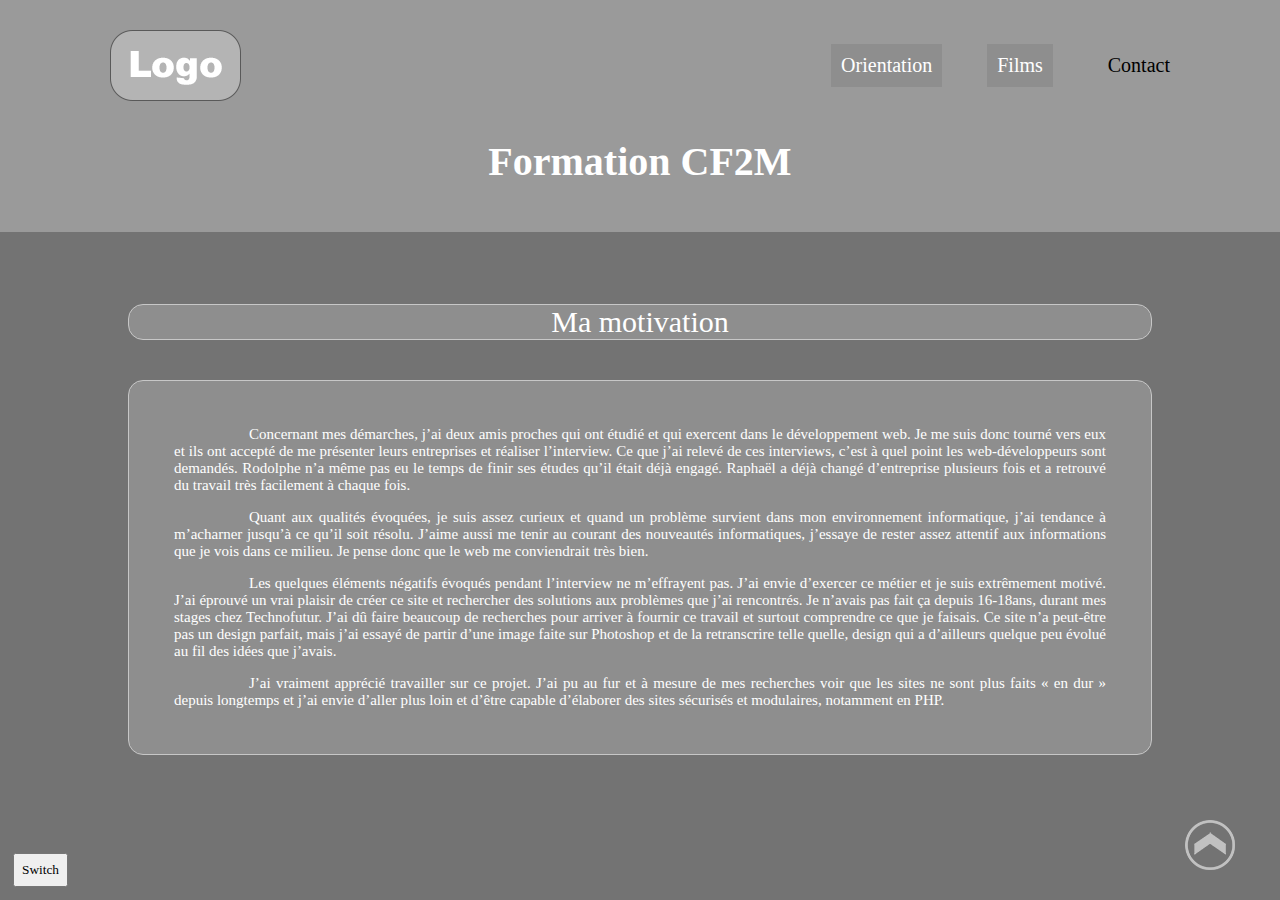
<file: projet de fin de préfo/formation.html>
<!DOCTYPE html>
<html lang="FR">

<head>

    <meta charset="UTF-8">
    <title>Formation</title>
    <link href="Assets/rules/prefo.css" type="text/css" rel="stylesheet"  id="theme">
    <link rel="icon" type="image/png" sizes="32x32" href="Assets/img/LogoP.ico">
    <script src="Assets/rules/prefo.js"></script>

</head>

<body>

    <header>

        <nav id="liens">
            <a href="index.html" id="logo"> <img src="Assets/img/logoP.png" alt="logo" id="imageTheme1"/><img src="Assets/img/logoP2.png" alt="logo" id="imageTheme2"/></a>
            <div>
                <div class="dropdown">
                    <button class="navbutton">Orientation</button>
                    <div class="navbutton_content">
                        <a href="entreprises.html">Entreprise</a>
                        <a href="interview.html">Interview</a>
                        <a href="formation.html">Formation</a>
                    </div>  
                </div> 
                <div class="dropdown">
                    <button class="navbutton">Films</button>
                    <div class="navbutton_content">
                        <a href="documentaires.html">Documentaires</a>
                        <a href="resume.html">Résumé</a>
                        <a href="critique.html">Critique</a>
                    </div>
                </div>
                    <a href="contact.html" id="future_php">Contact</a>
            </div>
        </nav>

        <h1>Formation CF2M</h1>

    </header>
    <main>

        <section>
            <div id="centering"><article>Ma motivation</article></div>
        </section>
        
        <section>
            <article id="text">
                <p>Concernant mes démarches, j’ai deux amis proches qui ont étudié et qui exercent dans le développement web. Je me suis donc tourné vers eux et ils ont accepté de me présenter leurs entreprises et réaliser l’interview. 
                Ce que j’ai relevé de ces interviews, c’est à quel point les web-développeurs sont demandés. Rodolphe n’a même pas eu le temps de finir ses études qu’il était déjà engagé. Raphaël a déjà changé d’entreprise plusieurs fois et a retrouvé du travail très facilement à chaque fois.</p>
                
                <p>Quant aux qualités évoquées, je suis assez curieux et quand un problème survient dans mon environnement informatique, j’ai tendance à m’acharner jusqu’à ce qu’il soit résolu. J’aime aussi me tenir au courant des nouveautés informatiques, j’essaye de rester assez attentif aux informations que je vois dans ce milieu. Je pense donc que le web me conviendrait très bien.</p>

                <p>Les quelques éléments négatifs évoqués pendant l’interview ne m’effrayent pas. J’ai envie d’exercer ce métier et je suis extrêmement motivé. J’ai éprouvé un vrai plaisir de créer ce site et rechercher des solutions aux problèmes que j’ai rencontrés. Je n’avais pas fait ça depuis 16-18ans, durant mes stages chez Technofutur. J’ai dû faire beaucoup de recherches pour arriver à fournir ce travail et surtout comprendre ce que je faisais. Ce site n’a peut-être pas un design parfait, mais j’ai essayé de partir d’une image faite sur Photoshop et de la retranscrire telle quelle, design qui a d’ailleurs quelque peu évolué au fil des idées que j’avais.</p>

                <p>J’ai vraiment apprécié travailler sur ce projet. J’ai pu au fur et à mesure de mes recherches voir que les sites ne sont plus faits « en dur » depuis longtemps et j’ai envie d’aller plus loin et d’être capable d’élaborer des sites sécurisés et modulaires, notamment en PHP.</p>
            </article>
         </section>

    </main>
    <footer>
        <a href="#logo">
            <div  class="back_top_hover"></div>
        </a>
        <button onclick="toggleTheme()" id="switch">Switch</button>
    </footer>



</body>

</html>
</file>
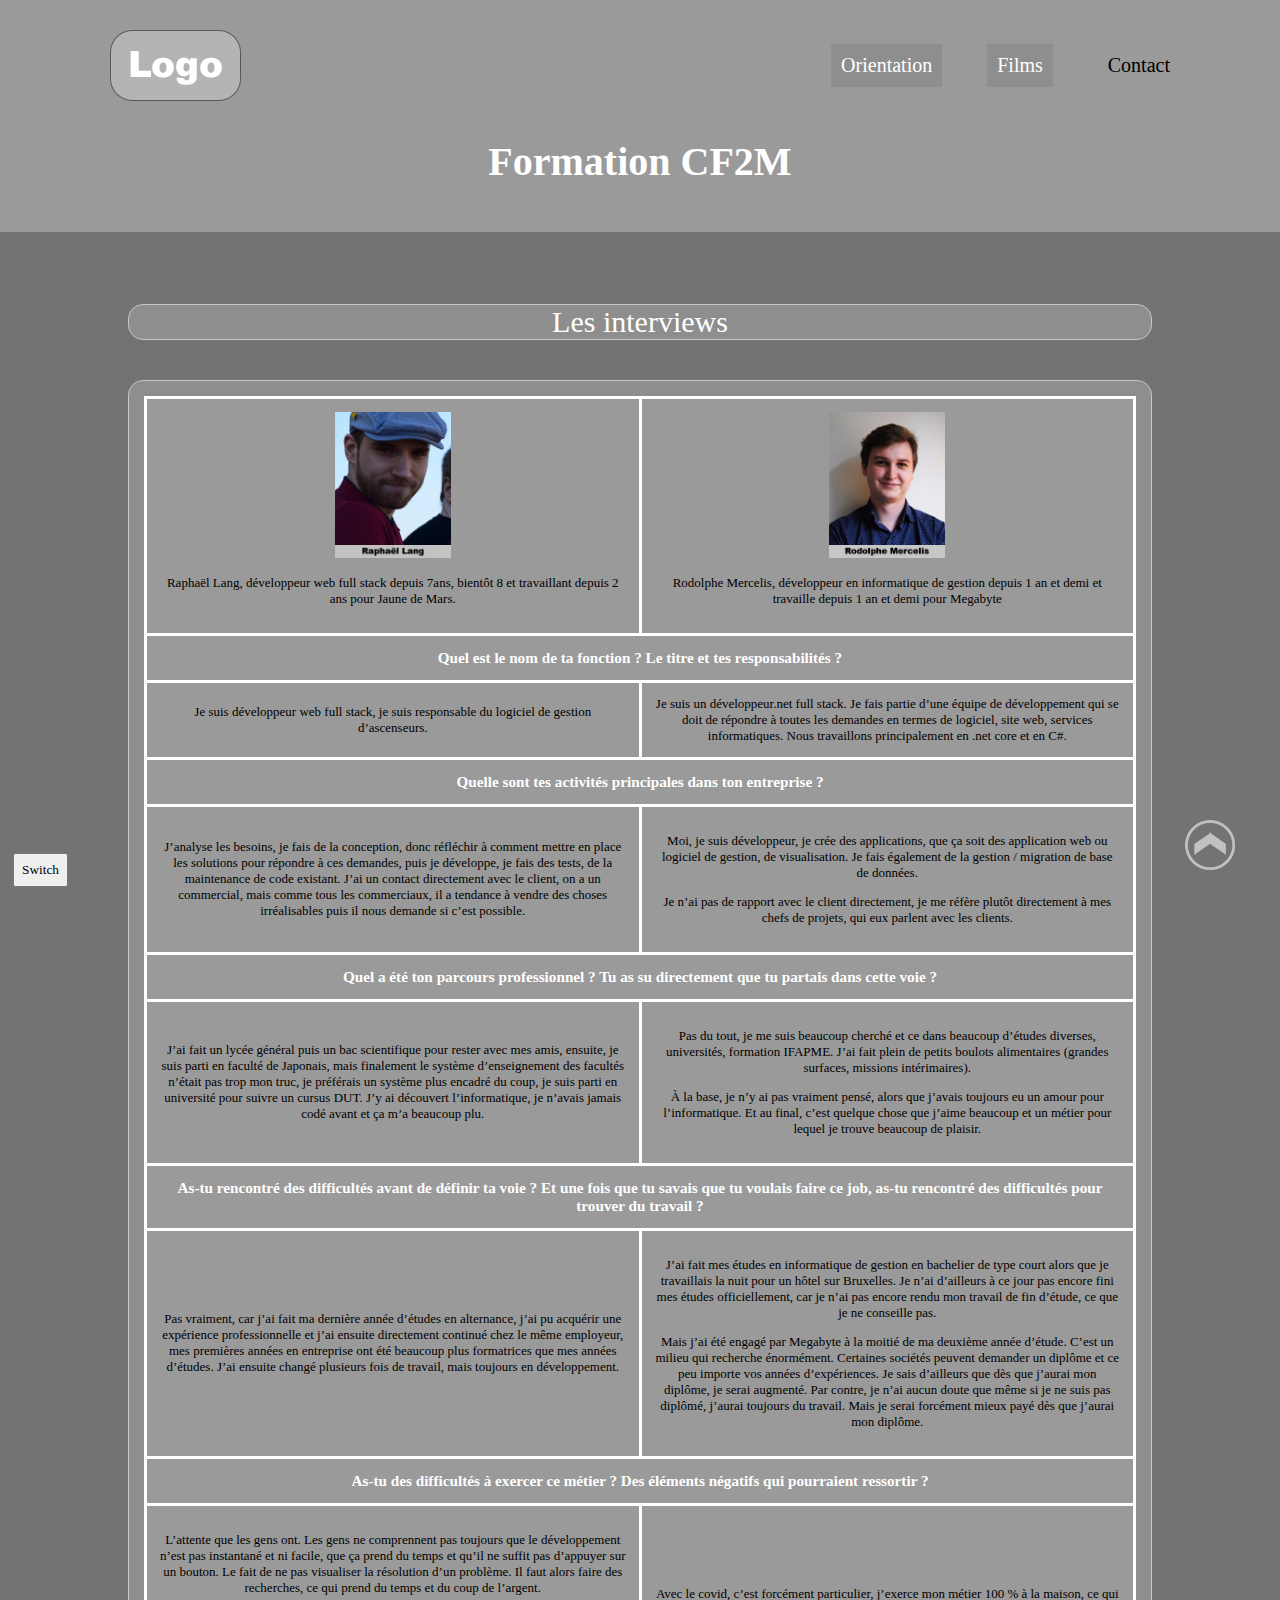
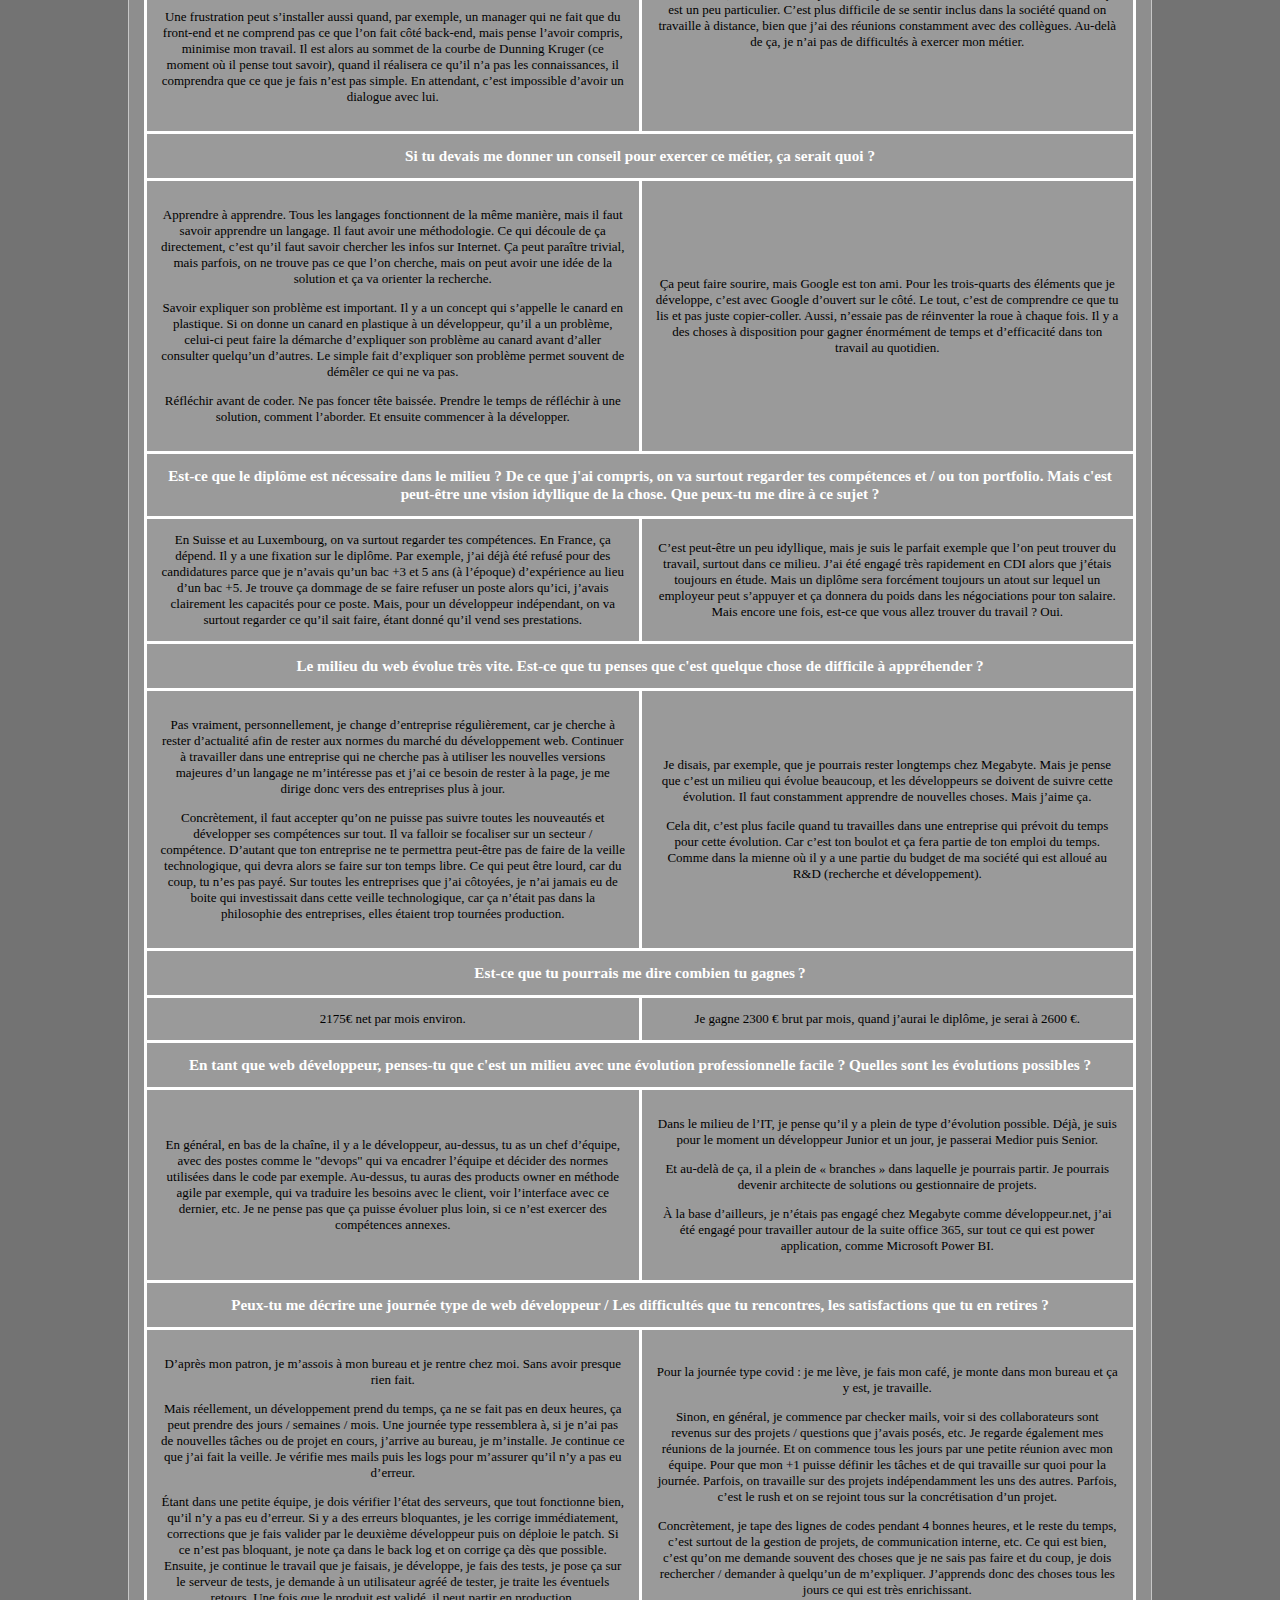
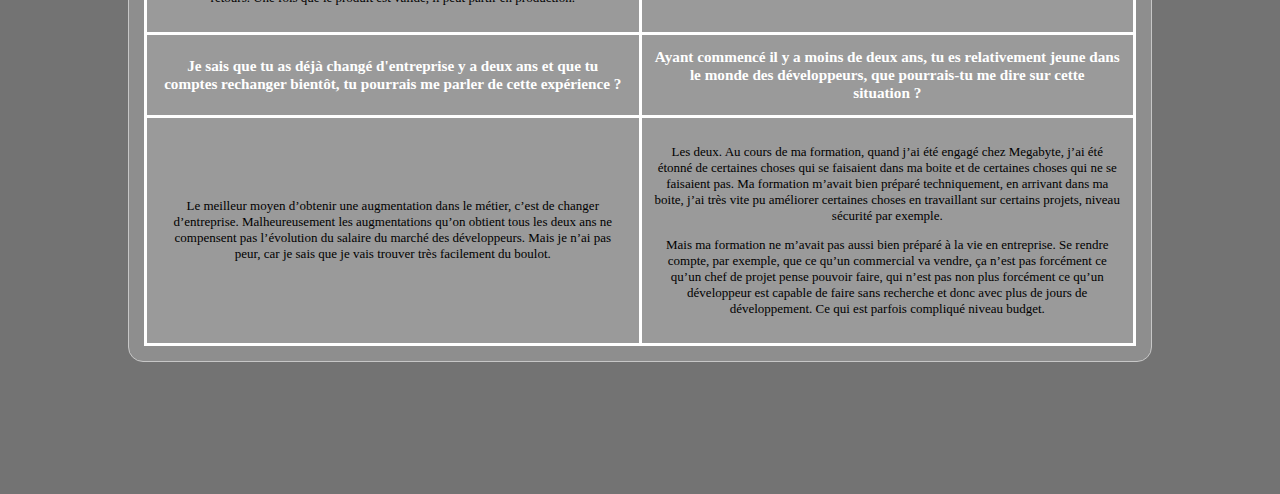
<file: projet de fin de préfo/interview.html>
<!DOCTYPE html>
<html lang="FR">

<head>

    <meta charset="UTF-8">
    <title>Interview</title>
    <link href="Assets/rules/prefo.css" type="text/css" rel="stylesheet" id="theme">

    <link rel="icon" type="image/png" sizes="32x32" href="Assets/img/LogoP.ico" >
    <script src="Assets/rules/prefo.js"></script>

</head>

<body>

    <header>

        <nav id="liens">
            <a href="index.html" id="logo"> <img src="Assets/img/logoP.png" alt="logo" id="imageTheme1"/><img src="Assets/img/logoP2.png" alt="logo" id="imageTheme2"/></a>
            <div>
                <div class="dropdown">
                    <button class="navbutton">Orientation</button>
                    <div class="navbutton_content">
                        <a href="entreprises.html">Entreprise</a>
                        <a href="interview.html">Interview</a>
                        <a href="formation.html">Formation</a>
                    </div>  
                </div> 
                <div class="dropdown">
                    <button class="navbutton">Films</button>
                    <div class="navbutton_content">
                        <a href="documentaires.html">Documentaires</a>
                        <a href="resume.html">Résumé</a>
                        <a href="critique.html">Critique</a>
                    </div>
                </div>
                    <a href="contact.html" id="future_php">Contact</a>
            </div>
        </nav>

        <h1>Formation CF2M</h1>

    </header>
    <main>

        <section>
            <div id="centering"><article>Les interviews</article></div>
        </section>
        <section>
            <article id=inter_article>
                <table id="inter_table">
                    <tr>
                        <td class="equal_column"><div><img src="Assets/img/Raphael.jpg" class="picture_interview" alt="Raphaël Lang"/></div><p>Raphaël Lang, développeur web full stack depuis 7ans, bientôt 8 et travaillant depuis 2 ans pour Jaune de Mars.</p></td>
                        <td class="equal_column"><diV><img src="Assets/img/Rodolphe.jpg" class="picture_interview" alt="Rodolphe Mercelis"/></div><p>Rodolphe Mercelis, développeur en informatique de gestion depuis 1 an et demi et travaille depuis 1 an et demi pour Megabyte</p></td>
                    </tr>
                    <tr>
                        <td colspan=2><h3>Quel est le nom de ta fonction ? Le titre et tes responsabilités ?</h3></td>
                    </tr>
                    <tr>
                        <td class="equal_column">Je suis développeur web full stack, je suis responsable du logiciel de gestion d’ascenseurs.</td>
                        <td class="equal_column">Je suis un développeur.net full stack. Je fais partie d’une équipe de développement qui se doit de répondre à toutes les demandes en termes de logiciel, site web, services informatiques. Nous travaillons principalement en .net core et en C#.</td>
                    </tr>
                
                    <tr>
                        <td colspan=2><h3>Quelle sont tes activités principales dans ton entreprise ?</h3></td>
                    </tr>
                    <tr>
                        <td class="equal_column">J’analyse les besoins, je fais de la conception, donc réfléchir à comment mettre en place les solutions pour répondre à ces demandes, puis je développe, je fais des tests, de la maintenance de code existant. J’ai un contact directement avec le client, on a un commercial, mais comme tous les commerciaux, il a tendance à vendre des choses irréalisables puis il nous demande si c’est possible.</td>
                        <td class="equal_column"><p>Moi, je suis développeur, je crée des applications, que ça soit des application web ou logiciel de gestion, de visualisation. Je fais également de la gestion / migration de base de données.</p>
                        <p>Je n’ai pas de rapport avec le client directement, je me réfère plutôt directement à mes chefs de projets, qui eux parlent avec les clients.</p></td>
                    </tr>
                
                    <tr>
                        <td colspan=2><h3>Quel a été ton parcours professionnel ? Tu as su directement que tu partais dans cette voie ?</h3></td>
                    </tr>
                    <tr>
                        <td class="equal_column">J’ai fait un lycée général puis un bac scientifique pour rester avec mes amis, ensuite, je suis parti en faculté de Japonais, mais finalement le système d’enseignement des facultés n’était pas trop mon truc, je préférais un système plus encadré du coup, je suis parti en université pour suivre un cursus DUT. J’y ai découvert l’informatique, je n’avais jamais codé avant et ça m’a beaucoup plu.</td>
                        <td class="equal_column"><p>Pas du tout, je me suis beaucoup cherché et ce dans beaucoup d’études diverses, universités, formation IFAPME. J’ai fait plein de petits boulots alimentaires (grandes surfaces, missions intérimaires).</p>
                        <p>À la base, je n’y ai pas vraiment pensé, alors que j’avais toujours eu un amour pour l’informatique. Et au final, c’est quelque chose que j’aime beaucoup et un métier pour lequel je trouve beaucoup de plaisir.</p></td>
                    </tr>
                
                    <tr>
                        <td colspan=2><h3>As-tu rencontré des difficultés avant de définir ta voie ? Et une fois que tu savais que tu voulais faire ce job, as-tu rencontré des difficultés pour trouver du travail ?</h3></td>
                    </tr>
                    <tr>
                        <td class="equal_column">Pas vraiment, car j’ai fait ma dernière année d’études en alternance, j’ai pu acquérir une expérience professionnelle et j’ai ensuite directement continué chez le même employeur, mes premières années en entreprise ont été beaucoup plus formatrices que mes années d’études. J’ai ensuite changé plusieurs fois de travail, mais toujours en développement.</td>
                        <td class="equal_column"><p>J’ai fait mes études en informatique de gestion en bachelier de type court alors que je travaillais la nuit pour un hôtel sur Bruxelles. Je n’ai d’ailleurs à ce jour pas encore fini mes études officiellement, car je n’ai pas encore rendu mon travail de fin d’étude, ce que je ne conseille pas.</p>
                        <p>Mais j’ai été engagé par Megabyte à la moitié de ma deuxième année d’étude. C’est un milieu qui recherche énormément. Certaines sociétés peuvent demander un diplôme et ce peu importe vos années d’expériences. Je sais d’ailleurs que dès que j’aurai mon diplôme, je serai augmenté. Par contre, je n’ai aucun doute que même si je ne suis pas diplômé, j’aurai toujours du travail. Mais je serai forcément mieux payé dès que j’aurai mon diplôme.</p></td>
                    </tr>
                
                    <tr>
                        <td colspan=2><h3>As-tu des difficultés à exercer ce métier ? Des éléments négatifs qui pourraient ressortir ?</h3></td>
                    </tr>
                    <tr>
                        <td class="equal_column"><p>L’attente que les gens ont. Les gens ne comprennent pas toujours que le développement n’est pas instantané et ni facile, que ça prend du temps et qu’il ne suffit pas d’appuyer sur un bouton. Le fait de ne pas visualiser la résolution d’un problème. Il faut alors faire des recherches, ce qui prend du temps et du coup de l’argent.</p>
                        <p>Une frustration peut s’installer aussi quand, par exemple, un manager qui ne fait que du front-end et ne comprend pas ce que l’on fait côté back-end, mais pense l’avoir compris, minimise mon travail. Il est alors au sommet de la courbe de Dunning Kruger (ce moment où il pense tout savoir), quand il réalisera ce qu’il n’a pas les connaissances, il comprendra que ce que je fais n’est pas  simple. En attendant, c’est impossible d’avoir un dialogue avec lui.</p></td>
                        <td class="equal_column">Avec le covid, c’est forcément particulier, j’exerce mon métier 100 % à la maison, ce qui est un peu particulier. C’est plus difficile de se sentir inclus dans la société quand on travaille à distance, bien que j’ai des réunions constamment avec des collègues.
                        Au-delà de ça, je n’ai pas de difficultés à exercer mon métier.
                        </td>
                    </tr>
                
                    <tr>
                        <td colspan=2><h3>Si tu devais me donner un conseil pour exercer ce métier, ça serait quoi ?</h3></td>
                    </tr>
                    <tr>
                        <td class="equal_column"><p>Apprendre à apprendre. Tous les langages fonctionnent de la même manière, mais il faut savoir apprendre un langage. Il faut avoir une méthodologie. Ce qui découle de ça directement, c’est qu’il faut savoir chercher les infos sur Internet. Ça peut paraître trivial, mais parfois, on ne trouve pas ce que l’on cherche, mais on peut avoir une idée de la solution et ça va orienter la recherche. </p>
                        <p>Savoir expliquer son problème est important. Il y a un concept qui s’appelle le canard en plastique. Si on donne un canard en plastique à un développeur, qu’il a un problème, celui-ci peut faire la démarche d’expliquer son problème au canard avant d’aller consulter quelqu’un d’autres. Le simple fait d’expliquer son problème permet souvent de démêler ce qui ne va pas.</p>
                        <p>Réfléchir avant de coder. Ne pas foncer tête baissée. Prendre le temps de réfléchir à une solution, comment l’aborder. Et ensuite commencer à la développer.</p></td>
                        <td class="equal_column">Ça peut faire sourire, mais Google est ton ami. Pour les trois-quarts des éléments que je développe, c’est avec Google d’ouvert sur le côté. Le tout, c’est de comprendre ce que tu lis et pas juste copier-coller. Aussi, n’essaie pas de réinventer la roue à chaque fois. Il y a des choses à disposition pour gagner énormément de temps et d’efficacité dans ton travail au quotidien.</td>
                    </tr>
                
                    <tr>
                        <td colspan=2><h3>Est-ce que le diplôme est nécessaire dans le milieu ? De ce que j'ai compris, on va surtout regarder tes compétences et / ou ton portfolio. Mais c'est peut-être une vision idyllique de la chose. Que peux-tu me dire à ce sujet ?</h3></td>
                    </tr>
                    <tr>
                        <td class="equal_column">En Suisse et au Luxembourg, on va surtout regarder tes compétences. En France, ça dépend. Il y a une fixation sur le diplôme. Par exemple, j’ai déjà été refusé pour des candidatures parce que je n’avais qu’un bac +3 et 5 ans (à l’époque) d’expérience au lieu d’un bac +5. Je trouve ça dommage de se faire refuser un poste alors qu’ici, j’avais clairement les capacités pour ce poste. Mais, pour un développeur indépendant, on va surtout regarder ce qu’il sait faire, étant donné qu’il  vend ses  prestations.</td>
                        <td class="equal_column">C’est peut-être un peu idyllique, mais je suis le parfait exemple que l’on peut trouver du travail, surtout dans ce milieu. J’ai été engagé très rapidement en CDI alors que j’étais toujours en étude. Mais un diplôme sera forcément toujours un atout sur lequel un employeur peut s’appuyer et ça donnera du poids dans les négociations pour ton salaire. Mais encore une fois, est-ce que vous allez trouver du travail ? Oui.</td>
                    </tr>
                
                    <tr>
                        <td colspan=2><h3>Le milieu du web évolue très vite. Est-ce que tu penses que c'est quelque chose de difficile à appréhender ?</h3></td>
                    </tr>
                    <tr>
                        <td class="equal_column"><p>Pas vraiment, personnellement, je change d’entreprise régulièrement, car je cherche à rester d’actualité afin de rester aux normes du marché du développement web. Continuer à travailler dans une entreprise qui ne cherche pas à utiliser les nouvelles versions majeures d’un langage ne m’intéresse pas et j’ai ce besoin de rester à la page, je me dirige donc vers des entreprises plus à jour. </p>
                        <p>Concrètement, il faut accepter qu’on ne puisse pas suivre toutes les nouveautés et développer ses compétences sur tout. Il va falloir se focaliser sur un secteur / compétence. D’autant que ton entreprise ne te permettra peut-être pas de faire de la veille technologique, qui devra alors se faire sur ton temps libre. Ce qui peut être lourd, car du coup, tu n’es pas payé. Sur toutes les entreprises que j’ai côtoyées, je n’ai jamais eu de boite qui investissait dans cette veille technologique, car ça n’était pas dans la philosophie des entreprises, elles étaient trop tournées production.</p></td>
                        <td class="equal_column"><p>Je disais, par exemple, que je pourrais rester longtemps chez Megabyte. Mais je pense que c’est un milieu qui évolue beaucoup, et les développeurs se doivent de suivre cette évolution. Il faut constamment apprendre de nouvelles choses. Mais j’aime ça.</p>
                        <p>Cela dit, c’est plus facile quand tu travailles dans une entreprise qui prévoit du temps pour cette évolution. Car c’est ton boulot et ça fera partie de ton emploi du temps. Comme dans la mienne où il y a une partie du budget de ma société qui est alloué au R&D (recherche et développement).</p>
                        </td>
                    </tr>
                
                    <tr>
                        <td colspan=2><h3>Est-ce que tu pourrais me dire combien tu gagnes ? </h3></td>
                    </tr>
                    <tr>
                        <td class="equal_column">2175€ net par mois environ.</td>
                        <td class="equal_column">Je gagne 2300 € brut par mois, quand j’aurai le diplôme, je serai à 2600 €.</td>
                    </tr>
                
                    <tr>
                        <td colspan=2><h3>En tant que web développeur, penses-tu que c'est un milieu avec une évolution professionnelle facile ? Quelles sont les évolutions possibles ? </h3></td>
                    </tr>
                    <tr>
                        <td class="equal_column">En général, en bas de la chaîne, il y a le développeur, au-dessus, tu as un chef d’équipe, avec des postes comme le "devops" qui va encadrer l’équipe et décider des normes utilisées dans le code par exemple. Au-dessus, tu auras des products owner en méthode agile par exemple, qui va traduire les besoins avec le client, voir l’interface avec ce dernier, etc. Je ne pense pas que ça puisse évoluer plus loin, si ce n’est exercer des compétences annexes.</td>
                        <td class="equal_column"><p>Dans le milieu de l’IT, je pense qu’il y a plein de type d’évolution possible. Déjà, je suis pour le moment un développeur Junior et un jour, je passerai Medior puis Senior.</p>
                        <p>Et au-delà de ça, il a plein de « branches » dans laquelle je pourrais partir. Je pourrais devenir architecte de solutions ou gestionnaire de projets.</p>
                        <p>À la base d’ailleurs, je n’étais pas engagé chez Megabyte comme développeur.net, j’ai été engagé pour travailler autour de la suite office 365, sur tout ce qui est power application, comme Microsoft Power BI.</p>
                        </td>
                    </tr>
                
                    <tr>
                        <td colspan=2><h3>Peux-tu me décrire une journée type de web développeur / Les difficultés que tu rencontres, les satisfactions que tu en retires ? </h3></td>
                    </tr>
                    <tr>
                        <td class="equal_column"><p>D’après mon patron, je m’assois à mon bureau et je rentre chez moi. Sans avoir presque rien fait.  </P>
                        <p>Mais réellement, un développement prend du temps, ça ne se fait pas en deux heures, ça peut prendre des jours / semaines / mois. Une journée type ressemblera à, si je n’ai pas de nouvelles tâches ou de projet en cours, j’arrive au bureau, je m’installe. Je continue ce que j’ai fait la veille. Je vérifie mes mails puis les logs pour m’assurer qu’il n’y a pas eu d’erreur. </P>
                        <p>Étant dans une petite équipe, je dois vérifier l’état des serveurs, que tout fonctionne bien, qu’il n’y a pas eu d’erreur. Si y a des erreurs bloquantes, je les corrige immédiatement, corrections que je fais valider par le deuxième développeur puis on déploie le patch. 
                        Si ce n’est pas bloquant, je note ça dans le back log et on corrige ça dès que possible. 
                        Ensuite, je continue le travail que je faisais, je développe, je fais des tests, je pose ça sur le serveur de tests, je demande à un utilisateur agréé de tester, je traite les éventuels retours. Une fois que le produit est validé, il peut partir en production.</p></td>
                        <td class="equal_column"><p>Pour la journée type covid : je me lève, je fais mon café, je monte dans mon bureau et ça y est, je travaille. </p>
                        <p>Sinon, en général, je commence par checker mails, voir si des collaborateurs sont revenus sur des projets / questions que j’avais posés, etc. Je regarde également mes réunions de la journée. Et on commence tous les jours par une petite réunion avec mon équipe. Pour que mon +1 puisse définir les tâches et de qui travaille sur quoi pour la journée. Parfois, on travaille sur des projets indépendamment les uns des autres. Parfois, c’est le rush et on se rejoint tous sur la concrétisation d’un projet.</p>   
                        <p>Concrètement, je tape des lignes de codes pendant 4 bonnes heures, et le reste du temps, c’est surtout de la gestion de projets, de communication interne, etc.
                        Ce qui est bien, c’est qu’on me demande souvent des choses que je ne sais pas faire et du coup, je dois rechercher / demander à quelqu’un de m’expliquer. J’apprends donc des choses tous les jours ce qui est très enrichissant.</p></td>
                    </tr>
                
                    <tr>
                        <td><h3>Je sais que tu as déjà changé d'entreprise y a deux ans et que tu comptes rechanger bientôt, tu pourrais me parler de cette expérience ?</h3></td>
                        <td><h3>Ayant commencé il y a moins de deux ans, tu es relativement jeune dans le monde des développeurs, que pourrais-tu me dire sur cette situation ?</h3></td>
                    </tr>
                    <tr>
                        <td class="equal_column">Le meilleur moyen d’obtenir une augmentation dans le métier, c’est de changer d’entreprise. Malheureusement les augmentations qu’on obtient tous les deux ans ne compensent pas l’évolution du salaire du marché des développeurs. Mais je n’ai pas peur, car je sais que je vais trouver très facilement du boulot.</td>
                        <td class="equal_column"><p>Les deux. Au cours de ma formation, quand j’ai été engagé chez Megabyte, j’ai été étonné de certaines choses qui se faisaient dans ma boite et de certaines choses qui ne se faisaient pas. Ma formation m’avait bien préparé techniquement, en arrivant dans ma boite, j’ai très vite pu améliorer certaines choses en travaillant sur certains projets, niveau sécurité par exemple.</p>

                        <P>Mais ma formation ne m’avait pas aussi bien préparé à la vie en entreprise. Se rendre compte, par exemple, que ce qu’un commercial va vendre, ça n’est pas forcément ce qu’un chef de projet pense pouvoir faire, qui n’est pas non plus forcément ce qu’un développeur est capable de faire sans recherche et donc avec plus de jours de développement. Ce qui est parfois compliqué niveau budget.</p></td>
                    </tr>
            </table>
            </article>
        </section>
    </main>
    <footer>
        <a href="#logo"><div  class="back_top_hover"></div></a>
        <button onclick="toggleTheme()" id="switch">Switch</button>
    </footer>



</body>

</html>
</file>
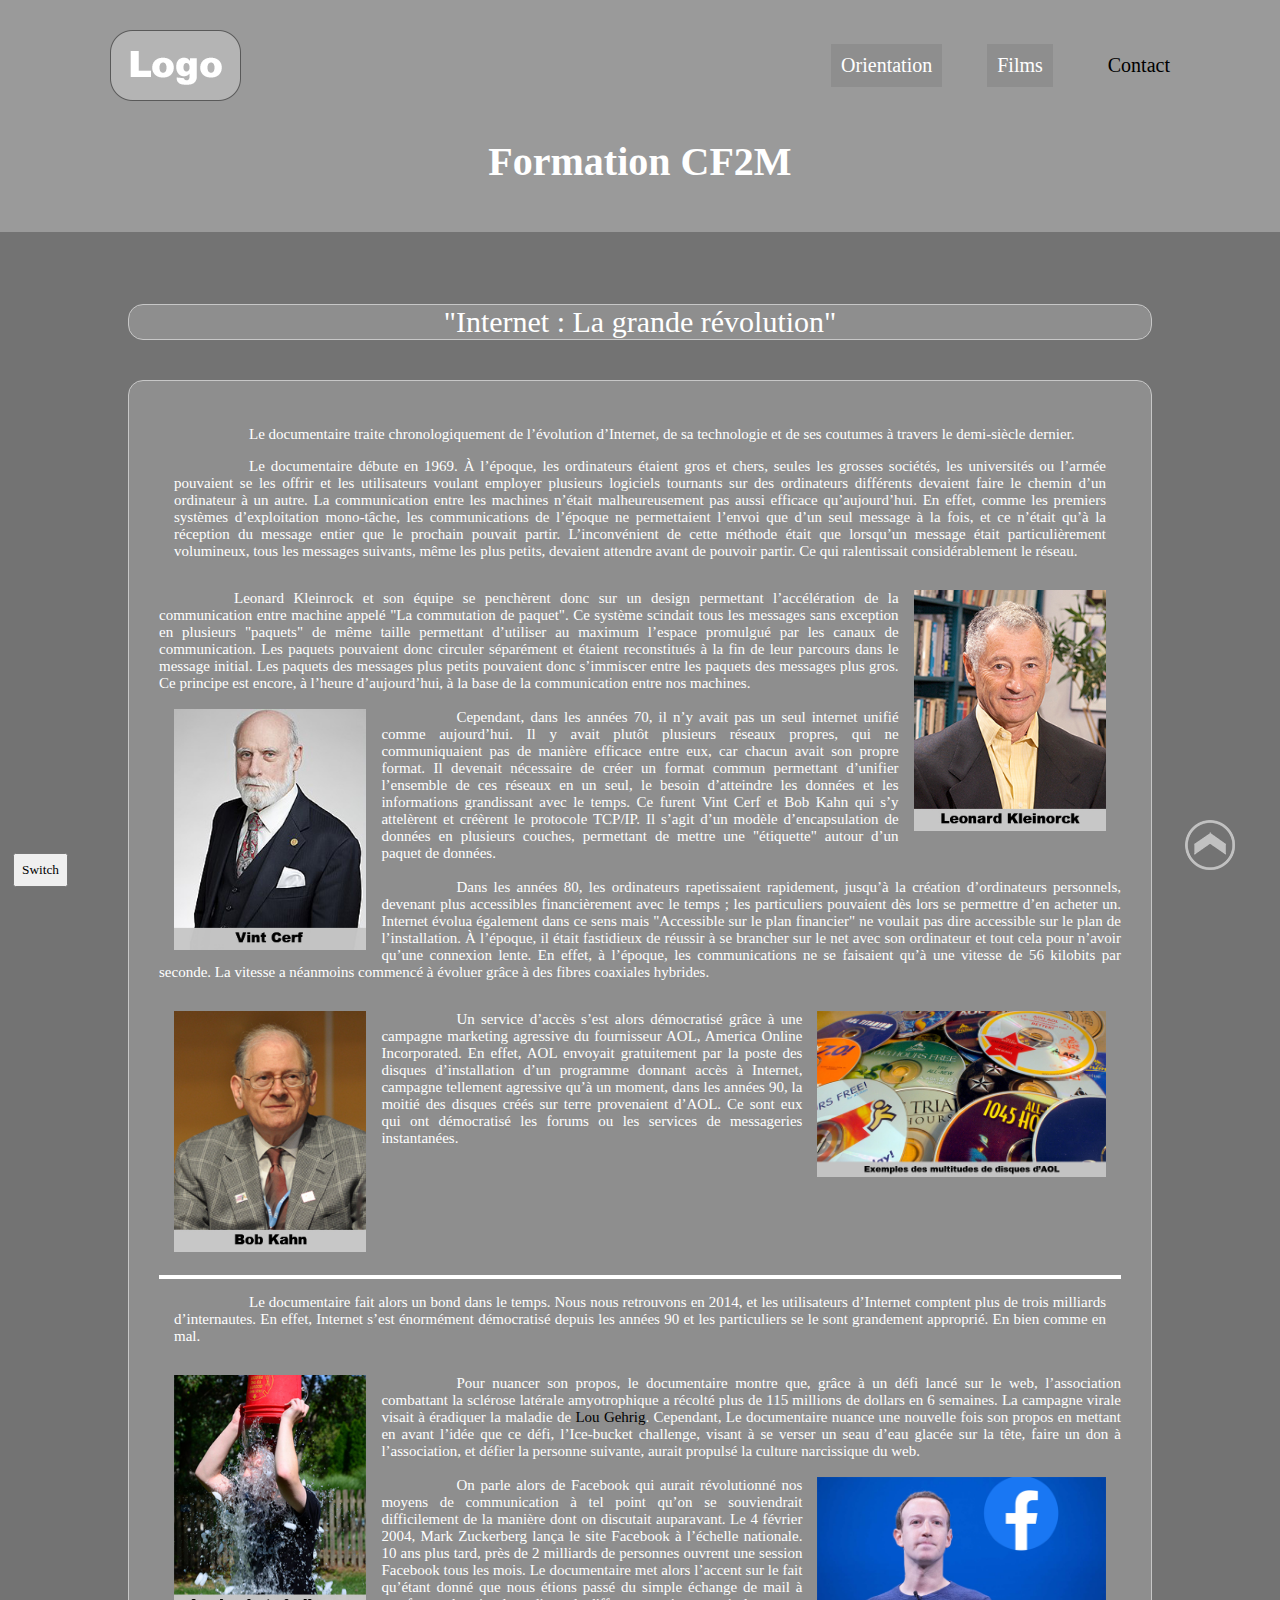
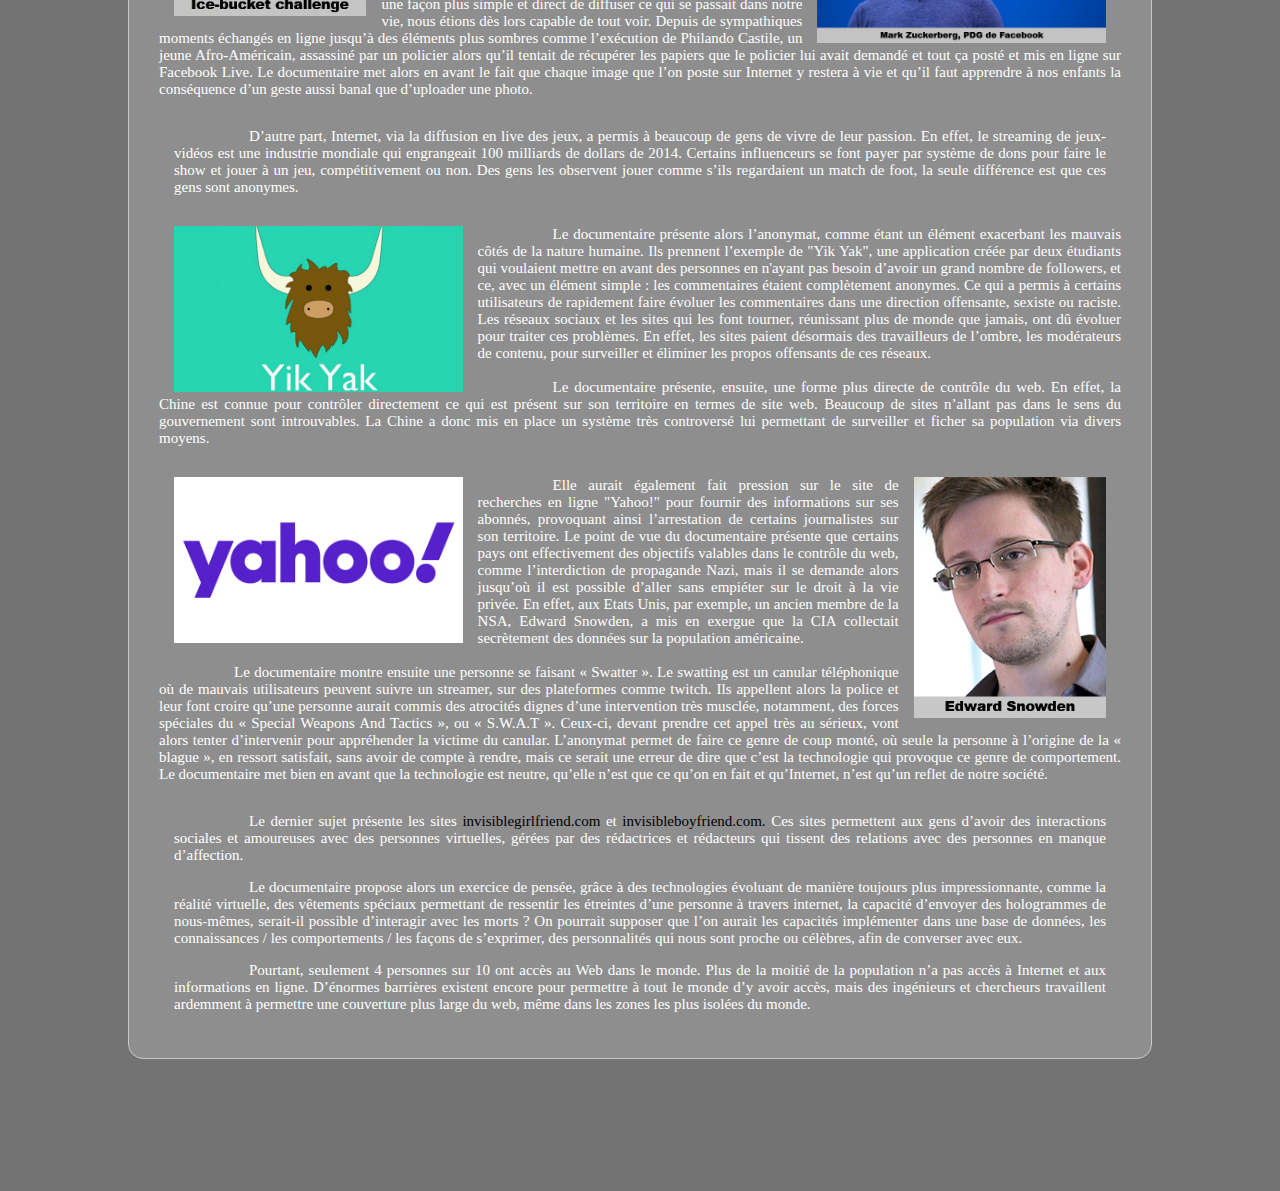
<file: projet de fin de préfo/resume.html>
<!DOCTYPE html>
<html lang="FR">

<head>

    <meta charset="UTF-8">
    <title>Documentaires</title>
    <link href="Assets/rules/prefo.css" type="text/css" rel="stylesheet"  id="theme">

    <link rel="icon" type="image/png" sizes="32x32" href="Assets/img/LogoP.ico">
    <script src="Assets/rules/prefo.js"></script>

</head>

<body>

    <header>

        <nav id="liens">
            <a href="index.html" id="logo"> <img src="Assets/img/logoP.png" alt="logo" id="imageTheme1"/><img src="Assets/img/logoP2.png" alt="logo" id="imageTheme2"/></a>
            <div>
                <div class="dropdown">
                    <button class="navbutton">Orientation</button>
                    <div class="navbutton_content">
                        <a href="entreprises.html">Entreprise</a>
                        <a href="interview.html">Interview</a>
                        <a href="formation.html">Formation</a>
                    </div>  
                </div> 
                <div class="dropdown">
                    <button class="navbutton">Films</button>
                    <div class="navbutton_content">
                        <a href="documentaires.html">Documentaires</a>
                        <a href="resume.html">Résumé</a>
                        <a href="critique.html">Critique</a>
                    </div>
                </div>
                    <a href="contact.html" id="future_php">Contact</a>
            </div>
        </nav>

        <h1>Formation CF2M</h1>

    </header>
    <main>

        <section>
            <div id="centering"><article>"Internet : La grande révolution"</article></div>
        </section>

        <section>
            <article id="text">
                <p>Le documentaire traite chronologiquement de l’évolution d’Internet, de sa technologie et de ses coutumes à travers le demi-siècle dernier.</p>
                <p>Le documentaire débute en 1969. À l’époque, les ordinateurs étaient gros et chers, seules les grosses sociétés, les universités ou l’armée pouvaient se les offrir et les utilisateurs voulant employer plusieurs logiciels tournants sur des ordinateurs différents devaient faire le chemin d’un ordinateur à un autre. La communication entre les machines n’était malheureusement pas aussi efficace qu’aujourd’hui. En effet, comme les premiers systèmes d’exploitation mono-tâche, les communications de l’époque ne permettaient l’envoi que d’un seul message à la fois, et ce n’était qu’à la réception du message entier que le prochain pouvait partir. L’inconvénient de cette méthode était que lorsqu’un message était particulièrement volumineux, tous les messages suivants, même les plus petits, devaient attendre avant de pouvoir partir. Ce qui ralentissait considérablement le réseau.</p>
                <div class="with_pictures"><p>
                    <a href="https://en.wikipedia.org/wiki/Leonard_Kleinrock" target="_blank"><img src="Assets/img/Leonard.jpg" alt="Leonard Kleinrock" class="right smallpicture"></a>      
                    Leonard Kleinrock et son équipe se penchèrent donc sur un design permettant l’accélération de la communication entre machine appelé "La commutation de paquet".
                    Ce système scindait tous les messages sans exception en plusieurs "paquets" de même taille permettant d’utiliser au maximum l’espace promulgué par les canaux de communication. Les paquets pouvaient donc circuler séparément et étaient reconstitués à la fin de leur parcours dans le message initial. Les paquets des messages plus petits pouvaient donc s’immiscer entre les paquets des messages plus gros. Ce principe est encore, à l’heure d’aujourd’hui, à la base de la communication entre nos machines.
                    <br/><br/>
                    <a href="https://en.wikipedia.org/wiki/Vint_Cerf" target="_blank"><img src="Assets/img/Vint.jpg" alt="Vint Cerf" class="left smallpicture" /></a>
                    <span class="tab"></span>Cependant, dans les années 70, il n’y avait pas un seul internet unifié comme aujourd’hui. Il y avait plutôt plusieurs réseaux propres, qui ne communiquaient pas de manière efficace entre eux, car chacun avait son propre format. Il devenait nécessaire de créer un format commun permettant d’unifier l’ensemble de  ces réseaux en un seul, le besoin d’atteindre les données et les informations grandissant avec le temps. Ce furent Vint Cerf et Bob Kahn qui s’y attelèrent et créèrent le protocole TCP/IP. Il s’agit d’un modèle d’encapsulation de données en plusieurs couches, permettant de mettre une "étiquette" autour d’un paquet de données.<br/><br/>
                    <span class="tab"></span>Dans les années 80, les ordinateurs rapetissaient rapidement, jusqu’à la création d’ordinateurs personnels, devenant plus accessibles financièrement avec le temps ; les particuliers  pouvaient dès lors se permettre d’en acheter un. Internet évolua également dans ce sens mais "Accessible sur le plan financier" ne voulait pas dire accessible sur le plan de l’installation. À l’époque, il était fastidieux de réussir à se brancher sur le net avec son ordinateur et tout cela pour n’avoir qu’une connexion lente. En effet, à l’époque, les communications ne se faisaient qu’à une vitesse de 56 kilobits par seconde. La vitesse a néanmoins commencé à évoluer grâce à des fibres coaxiales hybrides. 
                    </p>
                </div>

                <div class="with_pictures"><p>
                    <a href="https://en.wikipedia.org/wiki/Bob_Kahn" target="_blank"><img src="Assets/img/Bob.jpg" alt="Bob Kahn" class="left smallpicture"/></a>
                    <a href="https://en.wikipedia.org/wiki/AOL" target="_blank"><img src="Assets/img/aol.jpg" alt="Disques d'AOL" class="right bigpicture"/></a>
                    Un service d’accès s’est alors démocratisé grâce à une campagne marketing agressive du fournisseur AOL, America Online Incorporated. En effet, AOL envoyait gratuitement par la poste des disques d’installation d’un programme donnant accès à Internet, campagne tellement agressive qu’à un moment, dans les années 90, la moitié des disques créés sur terre provenaient d’AOL. Ce sont eux qui ont démocratisé les forums ou les services de messageries instantanées.
                    
                    </p>
                </div>
                <hr />
                <p>Le documentaire fait alors un bond dans le temps. Nous nous retrouvons en 2014, et les utilisateurs d’Internet comptent plus de trois milliards d’internautes. En effet, Internet s’est énormément démocratisé depuis les années 90 et les particuliers se le sont grandement approprié. En bien comme en mal.</p>
                
                <div class="with_pictures">
                    <p><a href="https://en.wikipedia.org/wiki/Ice_Bucket_Challenge" target="_blank"><img src="Assets/img/icebucket.jpg" alt="Ice-bucket challenge" class="left smallpicture"/></a>
                    Pour nuancer son propos, le documentaire montre que, grâce à un défi lancé sur le web, l’association combattant la sclérose latérale amyotrophique a récolté plus de 115 millions de dollars en 6 semaines. La campagne virale visait à éradiquer la maladie de <a href="https://en.wikipedia.org/wiki/Amyotrophic_lateral_sclerosis" target="_blank">Lou Gehrig</a>. Cependant, Le documentaire nuance une nouvelle fois son propos en mettant en avant l’idée que ce défi, l’Ice-bucket challenge, visant à se verser un seau d’eau glacée sur la tête, faire un don à l’association, et défier la personne suivante, aurait propulsé la culture narcissique du web.
                    <br /><br />
                    <a href="https://en.wikipedia.org/wiki/Mark_Zuckerberg" target="_blank"><img src="Assets/img/mark.png" alt="Mark Zuckerberg" class="right bigpicture"/></a>
                    <span class="tab"></span>On parle alors de Facebook qui aurait révolutionné nos moyens de communication à tel point qu’on se  souviendrait difficilement de la manière dont on discutait auparavant. Le 4 février 2004, Mark Zuckerberg lança le site Facebook à l’échelle nationale. 10 ans plus tard, près de 2 milliards de personnes ouvrent une session Facebook tous les mois. Le documentaire met alors l’accent sur le fait qu’étant donné que nous étions passé du simple échange de mail à une façon plus simple et direct de diffuser ce qui se passait dans notre vie, nous étions dès lors capable de tout voir. Depuis de sympathiques moments échangés en ligne jusqu’à des éléments plus sombres comme l’exécution de Philando Castile, un jeune Afro-Américain, assassiné par un policier alors qu’il tentait de récupérer les papiers que le policier lui avait demandé et tout ça posté et mis en ligne sur Facebook Live. Le documentaire met alors en avant le fait que chaque image que l’on poste sur Internet y restera à vie et qu’il faut apprendre à nos enfants la conséquence d’un geste aussi banal que d’uploader une photo.</p>
                    
                </div>
                <p>D’autre part, Internet, via la diffusion en live des jeux, a permis à beaucoup de gens de vivre de leur passion. En effet, le streaming de jeux-vidéos est une industrie mondiale qui engrangeait 100 milliards de dollars de 2014. Certains influenceurs se font payer par système de dons pour faire le show et jouer à un jeu, compétitivement ou non.  Des gens les observent jouer comme s’ils regardaient un match de foot, la seule différence est que ces gens sont anonymes.</p>
                <div class="with_pictures">
                    <p><a href="https://en.wikipedia.org/wiki/Yik_Yak" target="_blank"><img src="Assets/img/yikyak.jpg" alt="Yik Yak" class="left bigpicture"/></a>
                    Le documentaire présente alors l’anonymat, comme étant un élément exacerbant les mauvais côtés de la nature humaine. Ils prennent l’exemple de "Yik Yak", une application créée par deux étudiants qui voulaient mettre en avant des personnes en n'ayant pas besoin d’avoir un grand nombre de followers, et ce, avec un élément simple : les commentaires étaient complètement anonymes. Ce qui a permis à certains utilisateurs de rapidement faire évoluer les commentaires dans une direction offensante, sexiste ou raciste. Les réseaux sociaux et les sites qui les font tourner, réunissant plus de monde que jamais, ont dû évoluer pour traiter ces problèmes. En effet, les sites paient désormais des travailleurs de l’ombre, les modérateurs de contenu, pour surveiller et éliminer les propos offensants de ces réseaux.
                    <br/><br/>
                    <span class="tab"></span>Le documentaire présente, ensuite, une forme plus directe de contrôle du web. En effet, la Chine est connue pour contrôler directement ce qui est présent sur son territoire en termes de site web. Beaucoup de sites n’allant pas dans le sens du gouvernement sont introuvables. La Chine a donc mis en place un système très controversé lui permettant de surveiller et ficher sa population via divers moyens.
                    </p>
                    
                </div>
                <div class="with_pictures">
                    <p><a href="https://en.wikipedia.org/wiki/Edward_Snowden" target="_blank"><img src="Assets/img/Edward Snowden.jpg" alt="Edward Snowden" class="right smallpicture"/></a>
                    <a href="https://en.wikipedia.org/wiki/Yahoo!" target="_blank"><img src="Assets/img/yahoo.jpg" alt="Yahoo!" class="left bigpicture"/></a>
                    Elle aurait également fait pression sur le site de recherches en ligne "Yahoo!" pour fournir des informations sur ses abonnés, provoquant ainsi l’arrestation de certains journalistes sur son territoire. Le point de vue du documentaire présente que certains pays ont effectivement des objectifs valables dans le contrôle du web, comme l’interdiction de propagande Nazi, mais il se demande alors jusqu’où il est possible d’aller sans empiéter sur le droit à la vie privée. En effet, aux Etats Unis, par exemple, un ancien membre de la NSA, Edward Snowden, a mis en exergue que la CIA collectait secrètement des données sur la population américaine.
                    <br /><br />
                    <span class="tab"></span>Le documentaire montre ensuite une personne se faisant « Swatter ». Le swatting est un canular téléphonique où de mauvais utilisateurs peuvent suivre un streamer, sur des plateformes comme twitch. Ils appellent alors la police et leur font croire qu’une personne aurait commis des atrocités dignes d’une intervention très musclée, notamment, des forces spéciales du « Special Weapons And Tactics », ou « S.W.A.T ». Ceux-ci, devant prendre cet appel très au sérieux, vont alors tenter d’intervenir pour appréhender la victime du canular.  L’anonymat permet de faire ce genre de coup monté, où seule la personne à l’origine de la « blague », en ressort satisfait, sans avoir de compte à rendre, mais ce serait une erreur de dire que c’est la technologie qui provoque ce genre de comportement. Le documentaire met bien en avant que la technologie est neutre, qu’elle n’est que ce qu’on en fait et qu’Internet, n’est qu’un reflet de notre société.</p>
                    <div class="clearingfloat"></div>
                </div>
                <p>Le dernier sujet présente les sites <a href="https://invisiblegirlfriend.com/">invisiblegirlfriend.com</a> et <a href="https://invisibleboyfriend.com/">invisibleboyfriend.com.</a>
                Ces sites permettent aux gens d’avoir des interactions sociales et amoureuses avec des personnes virtuelles, gérées par des rédactrices et rédacteurs qui tissent des relations avec des personnes en manque d’affection.</p>
                <p>Le documentaire propose alors un exercice de pensée, grâce à des technologies évoluant de manière toujours plus impressionnante, comme la réalité virtuelle, des vêtements spéciaux permettant de ressentir les étreintes d’une personne à travers internet, la capacité d’envoyer des hologrammes de nous-mêmes, serait-il possible d’interagir avec les morts ? On pourrait supposer que l’on aurait les capacités implémenter dans une base de données, les connaissances / les comportements / les façons de s’exprimer, des personnalités qui nous sont proche ou célèbres, afin de converser avec eux. </p>
                <p>Pourtant, seulement 4 personnes sur 10 ont accès au Web dans le monde. Plus de la moitié de la population n’a pas accès à Internet et aux informations en ligne. D’énormes barrières existent encore pour permettre à tout le monde d’y avoir accès, mais des ingénieurs et chercheurs travaillent ardemment à permettre une couverture plus large du web, même dans les zones les plus isolées du monde.</p>
                
            </article>
        </section>

    </main>
    <footer>
        <a href="#logo"><div  class="back_top_hover"></div></a>
        <button onclick="toggleTheme()" id="switch">Switch</button>
    </footer>



</body>

</html>
</file>
<file: projet de fin de préfo/Assets/rules/prefo.css>
html {
    font-size: 20px;
    background-color: #737373;
}
html * {
    font-family: "Arial Black";
    box-sizing: border-box;
}
html * a:hover{
    cursor:pointer;
}
header {
    color: white;
    text-align: center;
    padding: 1em;
}
header, #inter_table{
    background-color: #9a9a9a;
}
nav {
    display: flex;
    justify-content: space-between ;
    align-items: center;
    padding: 0 4em;
}
#index{
    display: flex;
    align-items: center;
    justify-content: center;
}
nav#liens a, #doc_list a, #index a, #switch {
    padding: 0.5em;
    text-decoration: none;
}

nav#liens a:visited, nav#liens a, #doc_list a, #index a, #switch{
    color: black;
}

div>a#future_php:hover,
article, .dropdown:hover .navbutton, #doc_list a:hover, #index a:hover,#switch:hover{
    background-color: #8e8e8e;
    color: white;
    border-radius: 3px;
}

body {
    margin: 0;
}

main {
    padding: 2.5% 10%;
    text-align: center;
}
article {
    border-radius: 15px;
    border: 1px solid #c7c7c7;
    padding: 0;
    font-size: 1.5em;
}

#text, #doc_list {
    font-size: 15px;
    padding: 2em;
    text-align: left;
    text-indent: 5em;
}
#doc_list *:is(h2,h3){
    text-indent: 0;
}
#raph,#rod{
    font-size: 15px;
    padding: 2em;
}

#doc_list h2{
    text-align: center;
    text-decoration: underline;
}
ul {
    list-style-type: none;
    list-style-image: url("../img/exlink.png");
}
#centering {
    padding-top: 2em;
    padding-bottom: 2em;
}
hr {
    border: 2px solid white;
    width:100%;
}
.with_pictures{
    display:flex;
}
article#text p, hr {
    text-align: justify;
}

article#text>*:not(.with_pictures),.with_pictures p r{
    padding: 0 1em;
}
#enterprise{
    display:flex;
    align-items:baseline;
}
#inter_JDM, #inter_MB{
    font-size: 15px;
    padding: 1em;
}
#inter_article{
    padding:0.5em;
}
#inter_table{
    border-collapse: collapse;
    font-size: 13px;
}
#inter_table tr td {
    border:3px solid white;
    border-radius:3px ;
    padding:1em;
    text-align: center;
    color:black;
    margin:0;
}

#inter_table tr td h3{
    margin:0;
    color:white;
}

.equal_column{
    width:50%;
}
table{
    width: 100%;
}
.navbutton{
    background-color: #8e8e8e;
    color: white;
    font-size: 20px;
    border:none;
    padding: 0.5em;
    text-decoration: none;
}
.dropdown{
    position:relative;
    display:inline-block;
    margin: 0 2em 0 0;
}
.navbutton_content{
    display: none;
    position: absolute;
    background-color: #f1f1f1;
    min-width: 160px;
    z-index: 1;
}
.navbutton_content a {
    color: black;
    padding: 12px 16px;
    text-decoration: none;
    display: block;
  }
.navbutton_content a:hover {
    background-color: #ddd;
}

.dropdown:hover .navbutton_content {
    display: block;
}
.left{
    float:left;
    margin:0 1em;
}
.right{
    float:right;
    margin:0 1em;
}
.clearingfloat{
    clear:both;
}
.tab{
    padding-left: 5em;
}
footer{
    width: 100%;
    color: white;
    height: 5em;
}
#doc_list>ul li{
    margin-top: 20px;
    
}

.back_top_hover{
    width: 50px;
    height: 50px;
    position:fixed;
    bottom:30px;
    right:5px;
    margin-right: 2em;
    background:url("../img/haut_de_page.png") no-repeat;
}
.back_top_hover:hover{
    background-image:url("../img/haut_de_page_hover.png");
}

#ind{
    padding:1em;
    display:flex;
    justify-content:center;
    flex-wrap: wrap;
}
#ind a {
    padding:0.5em;
    text-decoration: none;
}
#ind a p{
    border: 1px solid white;
    border-radius: 15px;
    width: 340px;
    height: 240px;
    text-align: center;
    padding-top: 30%;
    margin:0;
    color: black;
    background-color: #b4b4b4;
}
#ind a p:hover{
    background-color: #c9c9c9;
    color: white;
}
#text a{
    color: black;
    text-decoration: none;
}
#text a:hover{
    color: white;
    text-decoration:underline;
}
.smallpicture{
    width: 20%;
    max-width: 250px;
}
.bigpicture{
    width: 30%;
    max-width: 626px;
}
.picture_enter{
    width:30%;
    max-width:200px;
}
.google_map{
    width: 50%;
    height: 60%;
    max-width: 400px;
    max-height: 300px;
}
.picture_interview{
    width: 25%;
    max-width: 250px;
}
#text h2{
    text-indent: 0;
    text-decoration: underline;
    text-align: center;
}
#Nayeon{
    display: block;
    margin: 0 auto;
    width: 50%;
}
#mail_form{
    font-size: 15px;
    border: 1px solid white;
    border-radius: 3px;
    width: 50%;
    margin: 0 auto;
    background-color: #8e8e8e;
    color: white;
}
#mail_form>div{
    margin: 1em;
    display:flex;
    justify-content: flex-end;
}
label{
    flex:1;
    padding-right: 1em;
}
input, textarea{
    flex:3;
    width: 70%;
    max-width: 500px ;
    box-sizing: border-box;

}
textarea{
    vertical-align: top;
    height: 15em;
}
#centering_contact {
    padding-top: 2em;
    padding-bottom: 2em;
    width: 50%;
    margin: 0 auto;
}
.button>button:hover{
    cursor: pointer;
    background-color: #c9c9c9;
}
.button>button{
    padding: 0.5em;
    background-color: #8e8e8e;
    color: white;
}
#switch{
    display:flex;
    position: fixed;
    bottom: 1em;
    left:1em ;
}
</file>
